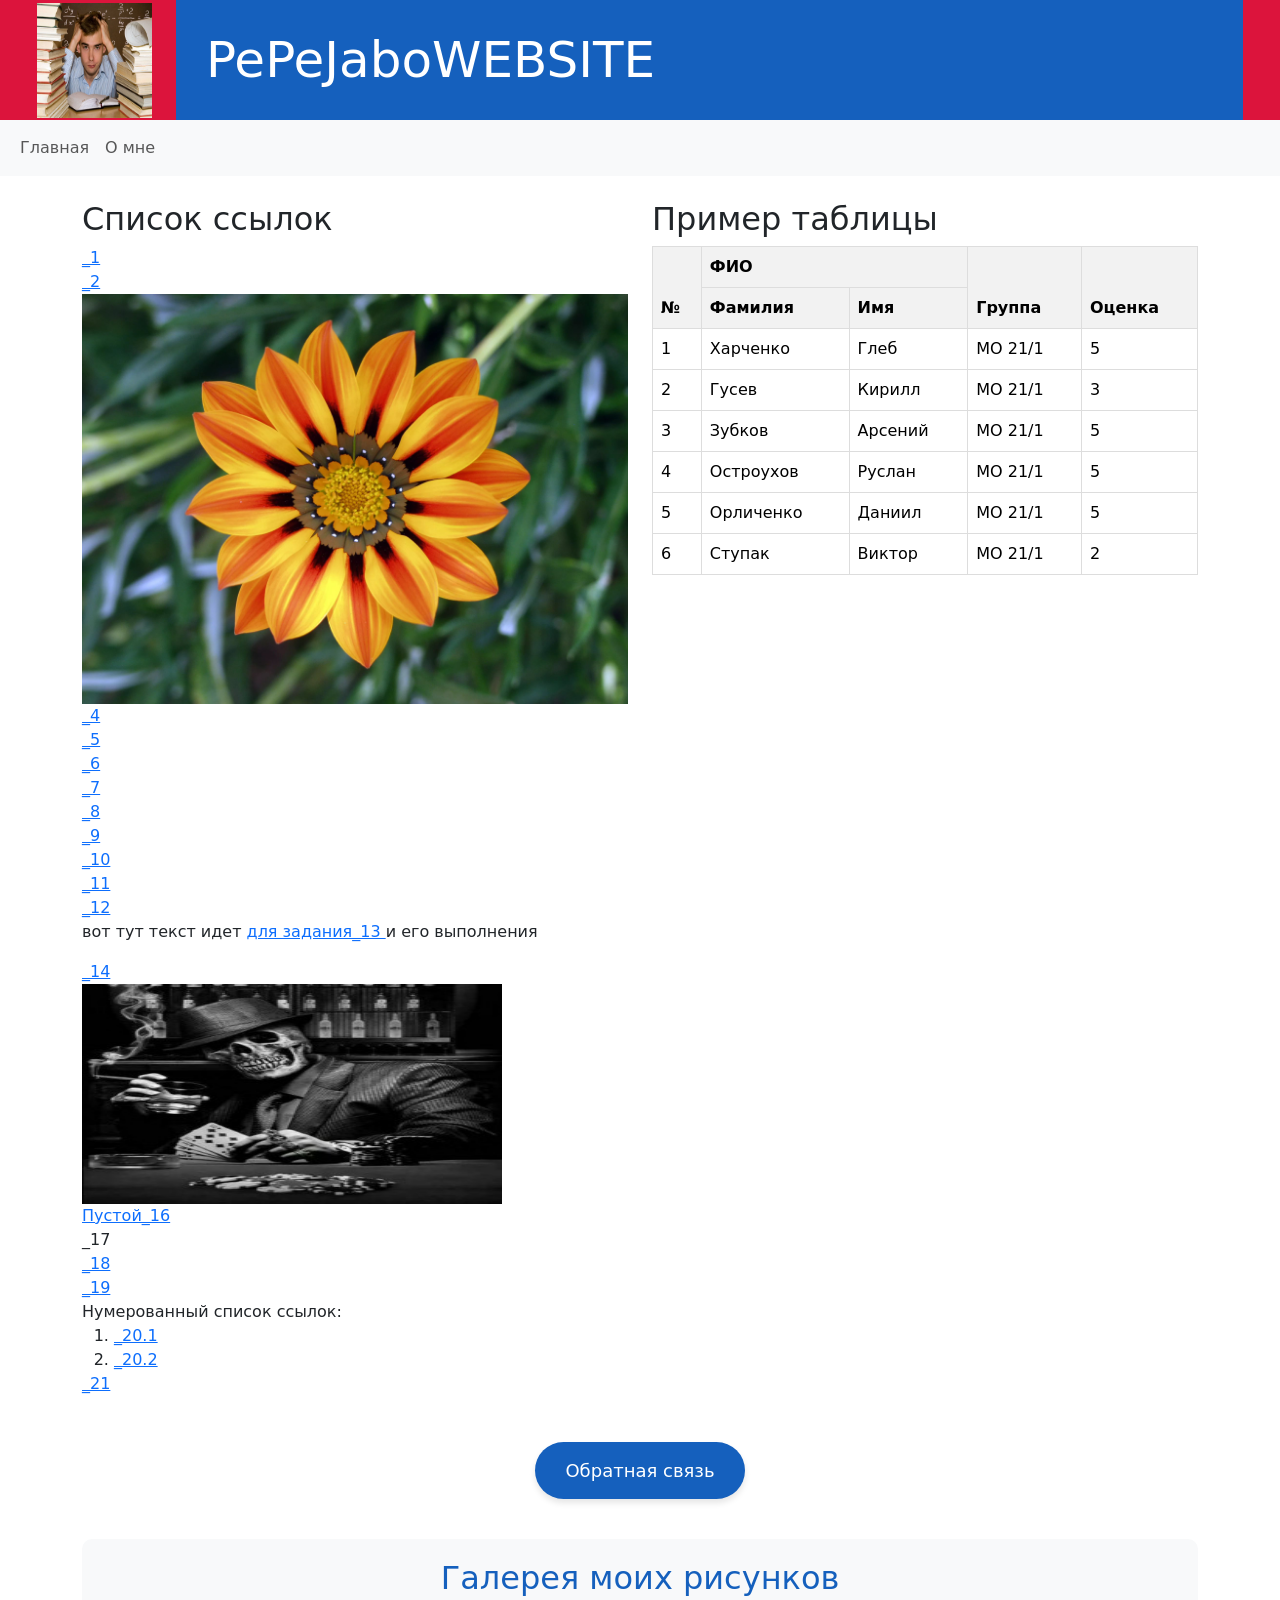
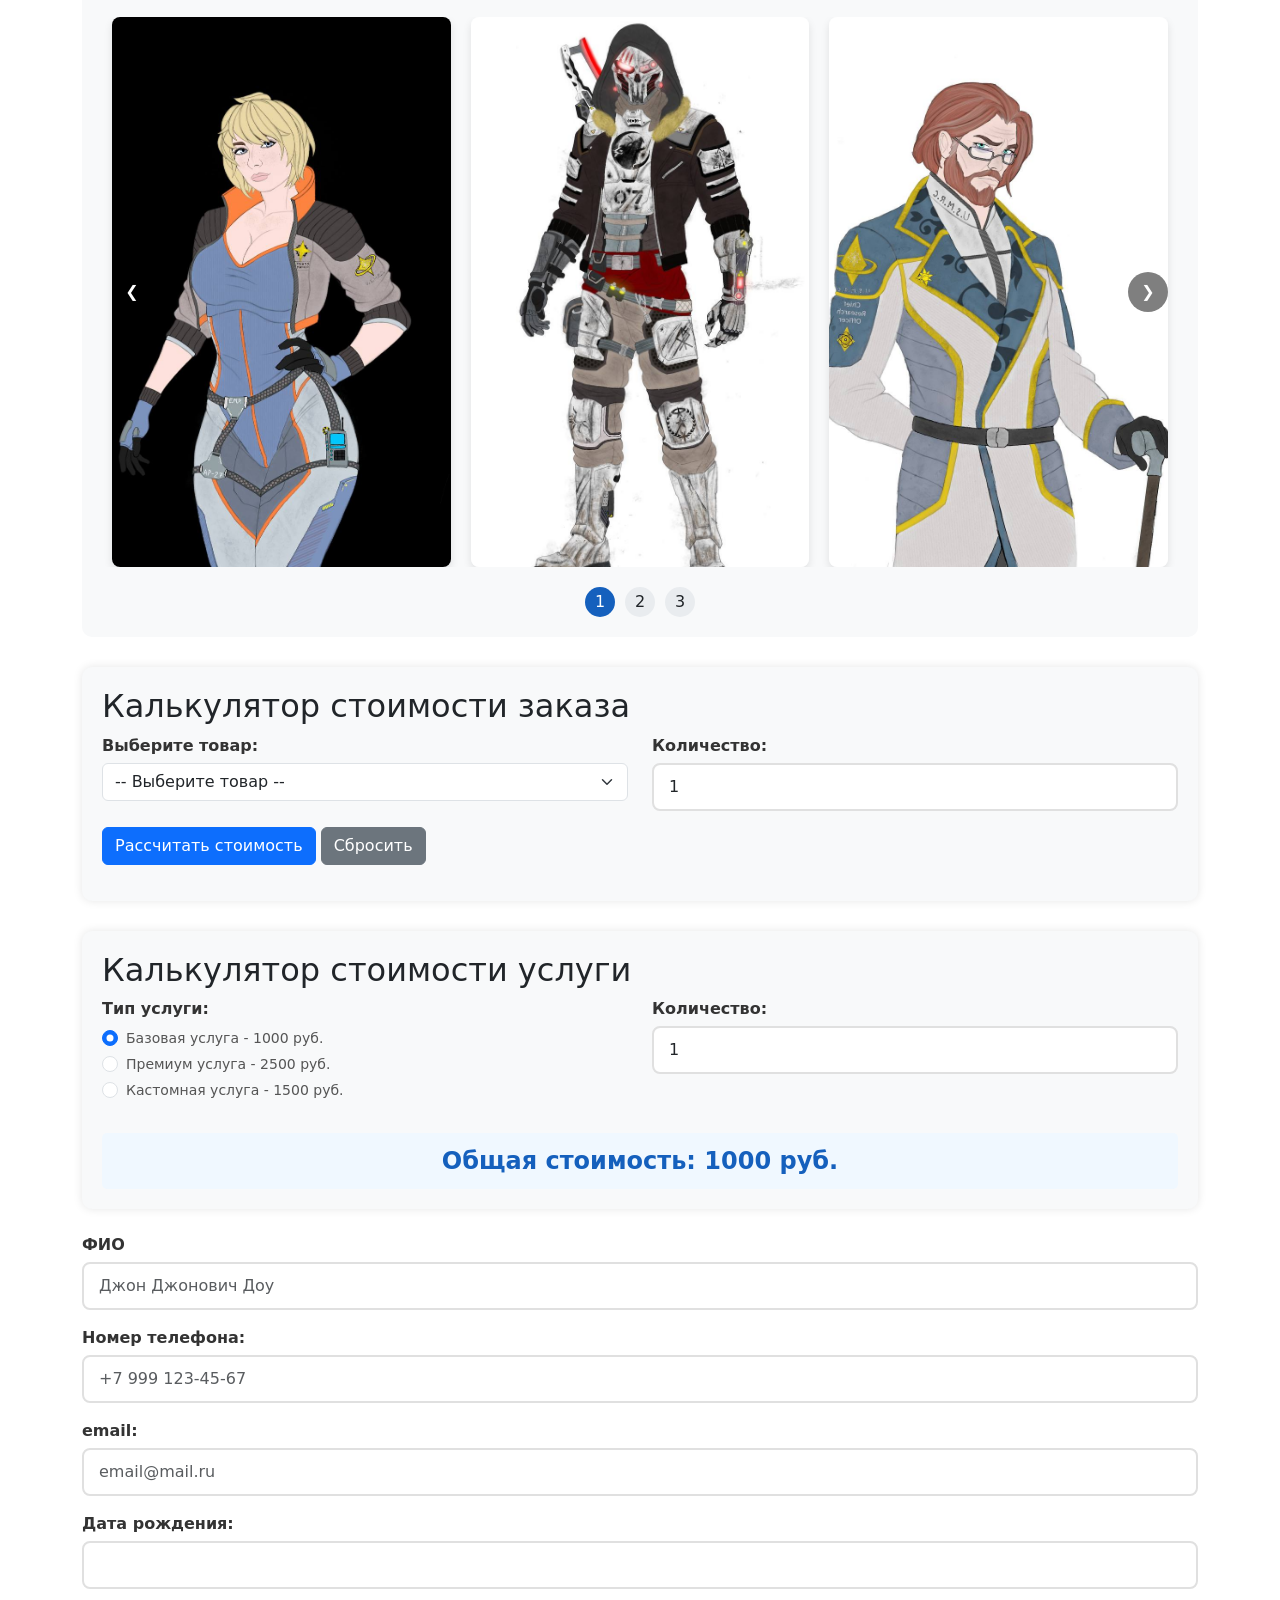
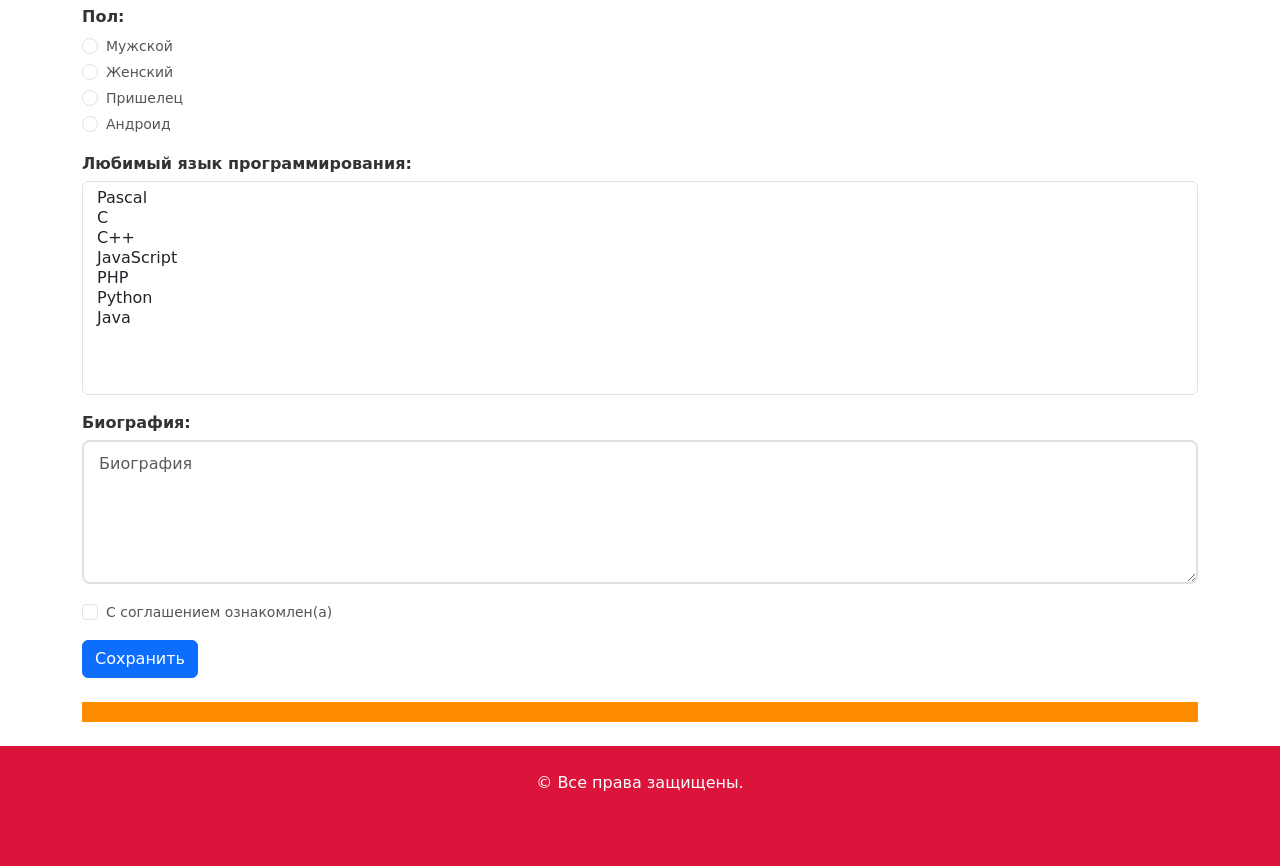
<file: index.html>
<!DOCTYPE html>
<html lang="ru">
<head>
    <meta charset="UTF-8">
    <meta name="viewport" content="width=device-width, initial-scale=1.0">
    <title>Labs</title>
 
    <link href="https://cdn.jsdelivr.net/npm/bootstrap@5.3.0-alpha1/dist/css/bootstrap.min.css" rel="stylesheet">
    <style>
        
        .custom-header {
            background-color: #dc143c;
            padding: 25px;
            height: 120px;
        }
        
        .custom-nav {
            background-color: #1560bd;
            padding: 30px;
            font-size: 50px;
        }
        
        .custom-footer {
            background-color: #dc143c;
            padding: 25px;
            height: 120px;
        }
        
        .styled-table {
            width: 100%;
            border-collapse: collapse;
        }
        
        .styled-table th, .styled-table td {
            border: 1px solid #ddd;
            padding: 8px;
        }
        
        .styled-table th {
            background-color: #f2f2f2;
        }
        
        .download-img {
            max-width: 100%;
            height: auto;
        }
        
        .calculator-container {
            background-color: #f8f9fa;
            border-radius: 10px;
            padding: 20px;
            margin-top: 30px;
            box-shadow: 0 0 10px rgba(0,0,0,0.1);
        }
        
        .result-container {
            margin-top: 20px;
            padding: 15px;
            background-color: #e9ecef;
            border-radius: 5px;
            display: none;
        }
        
        .service-option {
            display: none;
        }
        
        .price-display {
            font-size: 1.5rem;
            font-weight: bold;
            color: #1560bd;
            margin-top: 15px;
            padding: 10px;
            background-color: #f0f8ff;
            border-radius: 5px;
            text-align: center;
        }
        
        .gallery-container {
            margin-top: 40px;
            padding: 20px;
            background-color: #f8f9fa;
            border-radius: 10px;
        }
        
        .gallery-title {
            text-align: center;
            margin-bottom: 20px;
            color: #1560bd;
        }
        
        .gallery-slider {
            position: relative;
            overflow: hidden;
            margin: 0 auto;
        }
        
        .gallery-track {
            display: flex;
            transition: transform 0.5s ease;
        }
        
        .gallery-slide {
            flex: 0 0 33.333%;
            padding: 0 10px;
            box-sizing: border-box;
        }
        
        .gallery-image {
            width: 100%;
            height: 550px;
            object-fit: cover;
            border-radius: 8px;
            box-shadow: 0 4px 8px rgba(0,0,0,0.1);
        }
        
        .gallery-nav {
            position: absolute;
            top: 50%;
            transform: translateY(-50%);
            background-color: rgba(0,0,0,0.5);
            color: white;
            border: none;
            width: 40px;
            height: 40px;
            border-radius: 50%;
            display: flex;
            align-items: center;
            justify-content: center;
            cursor: pointer;
            z-index: 10;
            transition: background-color 0.3s;
        }
        
        .gallery-nav:hover {
            background-color: rgba(0,0,0,0.7);
        }
        
        .gallery-prev {
            left: 10px;
        }
        
        .gallery-next {
            right: 10px;
        }
        
        .gallery-pager {
            display: flex;
            justify-content: center;
            margin-top: 20px;
            gap: 10px;
        }
        
        .gallery-page {
            width: 30px;
            height: 30px;
            display: flex;
            align-items: center;
            justify-content: center;
            border-radius: 50%;
            background-color: #e9ecef;
            cursor: pointer;
            transition: background-color 0.3s;
        }
        
        .gallery-page.active {
            background-color: #1560bd;
            color: white;
        }
        
        @media (max-width: 768px) {
            .gallery-slide {
                flex: 0 0 100%;
            }
            
            .gallery-image {
                height: 250px;
            }
        }
    .feedback-button-container {
            text-align: center;
            margin: 30px 0;
        }
        
        .feedback-btn {
            background-color: #1560bd;
            color: white;
            border: none;
            padding: 15px 30px;
            font-size: 18px;
            border-radius: 50px;
            cursor: pointer;
            transition: all 0.3s;
            box-shadow: 0 4px 6px rgba(0,0,0,0.1);
        }
        
        .feedback-btn:hover {
            background-color: #0d4a9e;
            transform: translateY(-2px);
            box-shadow: 0 6px 8px rgba(0,0,0,0.15);
        }
        
 
        .feedback-overlay {
            position: fixed;
            top: 0;
            left: 0;
            right: 0;
            bottom: 0;
            background-color: rgba(0, 0, 0, 0.7);
            display: none;
            justify-content: center;
            align-items: center;
            z-index: 1000;
            padding: 20px;
        }
        
        .feedback-popup {
            background-color: white;
            border-radius: 15px;
            padding: 30px;
            width: 100%;
            max-width: 600px;
            max-height: 90vh;
            overflow-y: auto;
            position: relative;
            box-shadow: 0 10px 30px rgba(0,0,0,0.3);
        }
        
        .feedback-title {
            color: #1560bd;
            margin-bottom: 25px;
            text-align: center;
        }
        
        .close-btn {
            position: absolute;
            top: 15px;
            right: 15px;
            background: none;
            border: none;
            font-size: 24px;
            cursor: pointer;
            color: #666;
            width: 30px;
            height: 30px;
            display: flex;
            align-items: center;
            justify-content: center;
            border-radius: 50%;
            transition: background-color 0.3s;
        }
        
        .close-btn:hover {
            background-color: #f0f0f0;
        }
        
        .form-label {
            font-weight: 600;
            margin-bottom: 5px;
            color: #333;
        }
        
        .form-control {
            border: 2px solid #e0e0e0;
            border-radius: 8px;
            padding: 10px 15px;
            transition: border-color 0.3s;
        }
        
        .form-control:focus {
            border-color: #1560bd;
            box-shadow: 0 0 0 0.2rem rgba(21, 96, 189, 0.25);
        }
        
        .form-check-label {
            color: #555;
            font-size: 14px;
        }
        
        .submit-btn {
            background-color: #1560bd;
            color: white;
            border: none;
            padding: 12px 30px;
            font-size: 16px;
            border-radius: 8px;
            cursor: pointer;
            transition: all 0.3s;
            width: 100%;
            margin-top: 15px;
        }
        
        .submit-btn:hover {
            background-color: #0d4a9e;
        }
        
        .submit-btn:disabled {
            background-color: #cccccc;
            cursor: not-allowed;
        }
        
        .message-container {
            margin-top: 20px;
            padding: 15px;
            border-radius: 8px;
            display: none;
        }
        
        .success-message {
            background-color: #d4edda;
            color: #155724;
            border: 1px solid #c3e6cb;
        }
        
        .error-message {
            background-color: #f8d7da;
            color: #721c24;
            border: 1px solid #f5c6cb;
        }
        
        @media (max-width: 768px) {
            .gallery-slide {
                flex: 0 0 100%;
            }
            
            .gallery-image {
                height: 250px;
            }
            
            .feedback-popup {
                padding: 20px;
                max-height: 95vh;
                margin: 10px;
            }
            
            .feedback-overlay {
                padding: 10px;
            }
        }
    </style>
</head>
<body>
  
    <div class="custom-header d-flex align-items-center">
        <div class="container-fluid">
            <div class="row align-items-center">
                <div class="col-auto">
                    <img class="img-fluid" src="alimenty-uchashemusya1.jpg" alt="ПОМОГИТЕ" style="width:115px; height:115px;">
                </div>
                <div class="col">
                    <div class="custom-nav text-white">PePeJaboWEBSITE</div>
                </div>
            </div>
        </div>
    </div>

    
    <header class="bg-light">
        <nav id="main-nav" class="navbar navbar-expand-lg navbar-light bg-light">
            <div class="container-fluid">
                <div class="navbar-nav">
                    <a class="nav-link" href="#">Главная</a>
                    <a class="nav-link" href="#">О мне</a>
                </div>
            </div>
        </nav>
    </header>

 
    <main class="container mt-4">
        <div class="row">
          
            <section class="col-md-6">
                <h2 id="top">Список ссылок</h2>
                <ul class="list-unstyled">
                    <li><a href="http://kubsu.ru/">_1</a></li>
                    <li><a href="https://kubsu.ru/">_2</a></li>
                    <li><img src="image.jpg" alt="Цветок" class="download-img" /></li>
                    <li><a href="/index.html">_4</a></li>
                    <li><a href="/">_5</a></li>
                    <li><a href="#form">_6</a></li>
                    <li><a href="https://www.kubsu.ru/ru/public-portfolio/13518">_7</a></li>
                    <li><a href="https://www.amazon.com/stores/page/ADB3739F-CC98-4809-9E1F-C36731141002?ingress=3&id=123">_8</a></li>
                    <li><a href="./www.kubsu.ru">_9</a></li>
                    <li><a href="1/page2.html">_10</a></li>
                    <li><a href="../page2">_11</a></li>
                    <li><a href="../../about.html">_12</a></li>
                    <li><p> вот тут текст идет <a href="./www.kubsu.ru">для задания_13 </a> и его выполнения </p></li>
                    <li><a href="https://www.dota2.com/home">_14</a></li>
                    <li>
                        <img src="coolskelet.jpeg" alt="CoolSkeleton" usemap="#workmap" width="420" height="220">
                        <map name="workmap">
                            <area shape="rect" coords="0,0,120,50" alt="skelet" href="https://dnd.su/articles/bestiary/58-skeletons/">
                            <area shape="circle" coords="110,80,50" alt="sigarette" href="https://ru.wikipedia.org/wiki/%D0%A1%D0%B8%D0%B3%D0%B0%D1%80%D0%B0">
                        </map>
                    </li>
                    <li><a href="">Пустой_16</a></li>
                    <li><a>_17</a></li>
                    <li><a href="https://example.com/hidden" rel="nofollow">_18</a></li>
                    <li><a href="https://example.com/noindex" rel="noindex">_19</a></li>
                    <li>
                        Нумерованный список ссылок:
                        <ol>
                            <li><a href="https://www.dota2.com/home">_20.1</a></li>
                            <li><a href="https://www.leagueoflegends.com">_20.2</a></li>
                        </ol>
                    </li>
                    <li><a href="ftp://demo:demo@speedtest.tele2.net/1MB.zip">_21</a></li>
                </ul>
            </section>

            <div class="col-md-6">
                <h2>Пример таблицы</h2>
                <div class="table-responsive">
                    <table class="table table-bordered styled-table">
                        <thead>
                            <tr>
                                <th rowspan="2">№</th>
                                <th colspan="2">ФИО</th>
                                <th rowspan="2">Группа</th>
                                <th rowspan="2">Оценка</th>
                            </tr>
                            <tr>
                                <th>Фамилия</th>
                                <th>Имя</th>
                            </tr>
                        </thead>
                        <tbody>
                            <tr><td>1</td><td>Харченко</td><td>Глеб</td><td>МО 21/1</td><td>5</td></tr>
                            <tr><td>2</td><td>Гусев</td><td>Кирилл</td><td>МО 21/1</td><td>3</td></tr>
                            <tr><td>3</td><td>Зубков</td><td>Арсений</td><td>МО 21/1</td><td>5</td></tr>
                            <tr><td>4</td><td>Остроухов</td><td>Руслан</td><td>МО 21/1</td><td>5</td></tr>
                            <tr><td>5</td><td>Орличенко</td><td>Даниил</td><td>МО 21/1</td><td>5</td></tr>
                            <tr><td>6</td><td>Ступак</td><td>Виктор</td><td>МО 21/1</td><td>2</td></tr>
                        </tbody>
                    </table>
                </div>
            </div>
        </div>

        <div class="feedback-button-container">
            <button id="openFeedbackBtn" class="feedback-btn">Обратная связь</button>
        </div>
     
        <div class="gallery-container">
            <h2 class="gallery-title">Галерея моих рисунков</h2>
            <div class="gallery-slider">
                <button class="gallery-nav gallery-prev">&#10094;</button>
                <div class="gallery-track">
                    <div class="gallery-slide">
                        <img src="1.jfif" alt="Изображение 1" class="gallery-image">
                    </div>
                    <div class="gallery-slide">
                        <img src="2.jfif" alt="Изображение 2" class="gallery-image">
                    </div>
                    <div class="gallery-slide">
                        <img src="3.jfif" alt="Изображение 3" class="gallery-image">
                    </div>
                    <div class="gallery-slide">
                        <img src="4.jfif" alt="Изображение 4" class="gallery-image">
                    </div>
                    <div class="gallery-slide">
                        <img src="5.jfif" alt="Изображение 5" class="gallery-image">
                    </div>
                    <div class="gallery-slide">
                        <img src="6.jfif" alt="Изображение 6" class="gallery-image">
                    </div>
                    <div class="gallery-slide">
                        <img src="7.jfif" alt="Изображение 7" class="gallery-image">
                    </div>
                    <div class="gallery-slide">
                        <img src="8.jfif" alt="Изображение 8" class="gallery-image">
                    </div>
                </div>
                <button class="gallery-nav gallery-next">&#10095;</button>
            </div>
            <div class="gallery-pager" id="galleryPager">
              
            </div>
        </div>

      
        <div class="calculator-container">
            <h2>Калькулятор стоимости заказа</h2>
            <div class="row">
                <div class="col-md-6">
                    <div class="mb-3">
                        <label for="product" class="form-label">Выберите товар:</label>
                        <select class="form-select" id="product">
                            <option value="0" selected disabled>-- Выберите товар --</option>
                            <option value="100000">Ноутбук Thunderobot - 100000 руб.</option>
                            <option value="5000">Warhammer 40,000 Commander Dante - 5000 руб.</option>
                            <option value="300">Наушники AirPods - 300 руб.</option>
                            <option value="1000">Донат в Apex Legends- 1000 руб.</option>
                            <option value="11000">Скинчики Dota 2 - 11000 руб.</option>
                            <option value="1">Ежевичный латте - 1 руб.</option>
                        </select>
                    </div>
                </div>
                <div class="col-md-6">
                    <div class="mb-3">
                        <label for="quantity" class="form-label">Количество:</label>
                        <input type="number" class="form-control" id="quantity" min="1" value="1">
                    </div>
                </div>
            </div>
            <div class="mb-3">
                <button type="button" class="btn btn-primary" id="calculate-btn">Рассчитать стоимость</button>
                <button type="button" class="btn btn-secondary" id="reset-btn">Сбросить</button>
            </div>
            <div class="result-container" id="result-container">
                <h4>Результат расчета:</h4>
                <p id="result-text"></p>
            </div>
        </div>


        <div class="calculator-container">
            <h2>Калькулятор стоимости услуги</h2>
            <div class="row">
                <div class="col-md-6">
                    <div class="mb-3">
                        <label class="form-label">Тип услуги:</label>
                        <div class="form-check">
                            <input class="form-check-input service-type" type="radio" name="serviceType" id="basicService" value="basic" checked>
                            <label class="form-check-label" for="basicService">
                                Базовая услуга - 1000 руб.
                            </label>
                        </div>
                        <div class="form-check">
                            <input class="form-check-input service-type" type="radio" name="serviceType" id="premiumService" value="premium">
                            <label class="form-check-label" for="premiumService">
                                Премиум услуга - 2500 руб.
                            </label>
                        </div>
                        <div class="form-check">
                            <input class="form-check-input service-type" type="radio" name="serviceType" id="customService" value="custom">
                            <label class="form-check-label" for="customService">
                                Кастомная услуга - 1500 руб.
                            </label>
                        </div>
                    </div>
                </div>
                <div class="col-md-6">
                    <div class="mb-3">
                        <label for="quantityService" class="form-label">Количество:</label>
                        <input type="number" class="form-control" id="quantityService" min="1" value="1">
                    </div>
                </div>
            </div>
            
            <div class="service-option" id="premiumOptions">
                <div class="mb-3">
                    <label for="premiumOption" class="form-label">Выберите опцию:</label>
                    <select class="form-select" id="premiumOption">
                        <option value="0">Без дополнительной опции</option>
                        <option value="500">Экспресс-доставка (+500 руб.)</option>
                        <option value="1000">Дополнительные услуги (+1000 руб.)</option>
                        <option value="1500">Расширенная гарантия (+1500 руб.)</option>
                    </select>
                </div>
            </div>
            
            <div class="service-option" id="customOptions">
                <div class="mb-3">
                    <div class="form-check">
                        <input class="form-check-input" type="checkbox" id="customProperty">
                        <label class="form-check-label" for="customProperty">
                            Включить премиум-функционал (+800 руб.)
                        </label>
                    </div>
                </div>
            </div>
            
            <div class="price-display" id="priceDisplay">
                Общая стоимость: 1000 руб.
            </div>
        </div>

         <div class="feedback-overlay" id="feedbackOverlay">
            <div class="feedback-popup">
                <button class="close-btn" id="closeFeedbackBtn">&times;</button>
                <h2 class="feedback-title">Обратная связь</h2>
                
                <form id="feedbackForm">
                    <div class="mb-3">
                        <label for="fullName" class="form-label">ФИО *</label>
                        <input type="text" class="form-control" id="fullName" name="fullName" required>
                    </div>
                    
                    <div class="mb-3">
                        <label for="email" class="form-label">Email *</label>
                        <input type="email" class="form-control" id="email" name="email" required>
                    </div>
                    
                    <div class="mb-3">
                        <label for="phone" class="form-label">Телефон *</label>
                        <input type="tel" class="form-control" id="phone" name="phone" required>
                    </div>
                    
                    <div class="mb-3">
                        <label for="organization" class="form-label">Организация</label>
                        <input type="text" class="form-control" id="organization" name="organization">
                    </div>
                    
                    <div class="mb-3">
                        <label for="message" class="form-label">Сообщение *</label>
                        <textarea class="form-control" id="message" name="message" rows="4" required></textarea>
                    </div>
                    
                    <div class="mb-3 form-check">
                        <input type="checkbox" class="form-check-input" id="privacyPolicy" name="privacyPolicy" required>
                        <label class="form-check-label" for="privacyPolicy">
                            Я согласен(а) с политикой обработки персональных данных *
                        </label>
                    </div>
                    
                    <button type="submit" class="submit-btn" id="submitBtn">Отправить</button>
                </form>
                
                <div id="messageContainer" class="message-container"></div>
            </div>
        </div>

       
        <div class="row mt-4">
            <div class="col-12">
                <form id="form">
                    <div class="mb-3">
                        <label for="name" class="form-label">ФИО</label>
                        <input type="text" class="form-control" id="name" name="name" placeholder="Джон Джонович Доу">
                    </div>

                    <div class="mb-3">
                        <label for="phone" class="form-label">Номер телефона:</label>
                        <input type="tel" class="form-control" id="phone" name="phone" placeholder="+7 999 123-45-67">
                    </div>

                    <div class="mb-3">
                        <label for="email" class="form-label">email:</label>
                        <input type="email" class="form-control" id="email" name="email" placeholder="email@mail.ru">
                    </div>

                    <div class="mb-3">
                        <label for="birthdate" class="form-label">Дата рождения:</label>
                        <input type="number" class="form-control" id="birthdate" name="birthdate">
                    </div>

                    <div class="mb-3">
                        <label class="form-label">Пол:</label>
                        <div class="form-check">
                            <input class="form-check-input" type="radio" name="gender" id="male" value="male">
                            <label class="form-check-label" for="male">Мужской</label>
                        </div>
                        <div class="form-check">
                            <input class="form-check-input" type="radio" name="gender" id="female" value="female">
                            <label class="form-check-label" for="female">Женский</label>
                        </div>
                        <div class="form-check">
                            <input class="form-check-input" type="radio" name="gender" id="alien" value="alien">
                            <label class="form-check-label" for="alien">Пришелец</label>
                        </div>
                        <div class="form-check">
                            <input class="form-check-input" type="radio" name="gender" id="android" value="android">
                            <label class="form-check-label" for="android">Андроид</label>
                        </div>
                    </div>

                    <div class="mb-3">
                        <label for="languages" class="form-label">Любимый язык программирования:</label>
                        <select class="form-select" id="languages" name="languages[]" multiple size="10">
                            <option value="Pascal">Pascal</option>
                            <option value="C">C</option>
                            <option value="C++">C++</option>
                            <option value="JavaScript">JavaScript</option>
                            <option value="PHP">PHP</option>
                            <option value="Python">Python</option>
                            <option value="Java">Java</option>
                        </select>
                    </div>

                    <div class="mb-3">
                        <label for="bio" class="form-label">Биография:</label>
                        <textarea class="form-control" id="bio" name="bio" placeholder="Биография" rows="5"></textarea>
                    </div>

                    <div class="mb-3 form-check">
                        <input type="checkbox" class="form-check-input" id="agree" name="agree" required>
                        <label class="form-check-label" for="agree">С соглашением ознакомлен(а)</label>
                    </div>

                    <button type="submit" class="btn btn-primary">Сохранить</button>
                </form>
            </div>
        </div>

        <div class="row mt-4">
            <div class="col-12">
                <div style="background-color:#ff8c00; padding:10px;"></div>
            </div>
        </div>
    </main>

    <footer class="custom-footer mt-4">
        <div class="container">
            <p class="text-center text-white">&copy; Все права защищены.</p>
        </div>
    </footer>

    <script src="https://cdn.jsdelivr.net/npm/bootstrap@5.3.0-alpha1/dist/js/bootstrap.bundle.min.js"></script>
    
    <script>
        
        document.addEventListener('DOMContentLoaded', function() {
            
            const galleryTrack = document.querySelector('.gallery-track');
            const gallerySlides = document.querySelectorAll('.gallery-slide');
            const prevButton = document.querySelector('.gallery-prev');
            const nextButton = document.querySelector('.gallery-next');
            const galleryPager = document.getElementById('galleryPager');
            
           
            let currentSlide = 0;
            let slidesPerView = 3; 
            
           
            function updateSlidesPerView() {
                if (window.innerWidth <= 768) {
                    slidesPerView = 1;
                } else {
                    slidesPerView = 3;
                }
                updateGallery();
            }
            
           
            function getTotalPages() {
                return Math.ceil(gallerySlides.length / slidesPerView);
            }
            
            function updateGallery() {
                const slideWidth = 100 / slidesPerView;
                const translateX = -currentSlide * slideWidth;
                galleryTrack.style.transform = `translateX(${translateX}%)`;
                
                
                updatePager();
            }
            
            
            function createPager() {
                galleryPager.innerHTML = '';
                const totalPages = getTotalPages();
                
                for (let i = 0; i < totalPages; i++) {
                    const pageElement = document.createElement('div');
                    pageElement.className = 'gallery-page';
                    if (i === currentSlide) {
                        pageElement.classList.add('active');
                    }
                    pageElement.textContent = i + 1;
                    pageElement.addEventListener('click', () => {
                        goToSlide(i);
                    });
                    galleryPager.appendChild(pageElement);
                }
            }
            
            
            function updatePager() {
                const totalPages = getTotalPages();
                const pageElements = document.querySelectorAll('.gallery-page');
                
              
                if (pageElements.length !== totalPages) {
                    createPager();
                    return;
                }
                
               
                pageElements.forEach((page, index) => {
                    if (index === currentSlide) {
                        page.classList.add('active');
                    } else {
                        page.classList.remove('active');
                    }
                });
            }
            
           
            function goToSlide(slideIndex) {
                const totalPages = getTotalPages();
                
                if (slideIndex < 0) {
                    currentSlide = totalPages - 1;
                } else if (slideIndex >= totalPages) {
                    currentSlide = 0;
                } else {
                    currentSlide = slideIndex;
                }
                
                updateGallery();
            }
            
                        function nextSlide() {
                goToSlide(currentSlide + 1);
            }
            
            
            function prevSlide() {
                goToSlide(currentSlide - 1);
            }
            
            
            function initGallery() {
                updateSlidesPerView();
                createPager();
              
                prevButton.addEventListener('click', prevSlide);
                nextButton.addEventListener('click', nextSlide);
          
                window.addEventListener('resize', updateSlidesPerView);
            }
            
 
            initGallery();
        });

        document.addEventListener('DOMContentLoaded', function() {
            const productSelect = document.getElementById('product');
            const quantityInput = document.getElementById('quantity');
            const calculateBtn = document.getElementById('calculate-btn');
            const resetBtn = document.getElementById('reset-btn');
            const resultContainer = document.getElementById('result-container');
            const resultText = document.getElementById('result-text');
            
            function calculateCost() {
                const productPrice = parseFloat(productSelect.value);
                const quantity = parseInt(quantityInput.value);
                
                if (isNaN(productPrice) || productPrice <= 0) {
                    alert('Пожалуйста, выберите товар');
                    return;
                }
                
                if (isNaN(quantity) || quantity <= 0) {
                    alert('Пожалуйста, введите корректное количество');
                    return;
                }
                
                const totalCost = productPrice * quantity;
                const productName = productSelect.options[productSelect.selectedIndex].text.split(' - ')[0];
                
                resultText.textContent = `Товар: ${productName}, Количество: ${quantity}, Общая стоимость: ${totalCost} руб.`;
                resultContainer.style.display = 'block';
            }
            
            function resetCalculator() {
                productSelect.selectedIndex = 0;
                quantityInput.value = 1;
                resultContainer.style.display = 'none';
            }
            
            calculateBtn.addEventListener('click', calculateCost);
            resetBtn.addEventListener('click', resetCalculator);
        
            quantityInput.addEventListener('keypress', function(e) {
                if (e.key === 'Enter') {
                    calculateCost();
                }
            });
        });

        
        document.addEventListener('DOMContentLoaded', function() {
            const serviceTypeRadios = document.querySelectorAll('.service-type');
            const quantityInput = document.getElementById('quantityService');
            const premiumOptions = document.getElementById('premiumOptions');
            const customOptions = document.getElementById('customOptions');
            const premiumOptionSelect = document.getElementById('premiumOption');
            const customPropertyCheckbox = document.getElementById('customProperty');
            const priceDisplay = document.getElementById('priceDisplay');
            
            const basePrices = {
                basic: 1000,
                premium: 2500,
                custom: 1500
            };
            
            function updateInterface() {
                const selectedService = document.querySelector('input[name="serviceType"]:checked').value;
                
                premiumOptions.style.display = 'none';
                customOptions.style.display = 'none';
                
                if (selectedService === 'premium') {
                    premiumOptions.style.display = 'block';
                } else if (selectedService === 'custom') {
                    customOptions.style.display = 'block';
                }
                
                calculatePrice();
            }
            
            function calculatePrice() {
                const selectedService = document.querySelector('input[name="serviceType"]:checked').value;
                const quantity = parseInt(quantityInput.value) || 1;
                
                let basePrice = basePrices[selectedService];
                let additionalCost = 0;
                
                if (selectedService === 'premium') {
                    additionalCost += parseInt(premiumOptionSelect.value) || 0;
                }
                
                if (selectedService === 'custom' && customPropertyCheckbox.checked) {
                    additionalCost += 800;
                }
               
                const totalPrice = (basePrice + additionalCost) * quantity;
                
                priceDisplay.textContent = `Общая стоимость: ${totalPrice} руб.`;
            }
            
            serviceTypeRadios.forEach(radio => {
                radio.addEventListener('change', updateInterface);
            });
            
            quantityInput.addEventListener('input', calculatePrice);
            premiumOptionSelect.addEventListener('change', calculatePrice);
            customPropertyCheckbox.addEventListener('change', calculatePrice);
            
            updateInterface();
        });

          document.addEventListener('DOMContentLoaded', function() {
            const feedbackOverlay = document.getElementById('feedbackOverlay');
            const openFeedbackBtn = document.getElementById('openFeedbackBtn');
            const closeFeedbackBtn = document.getElementById('closeFeedbackBtn');
            const feedbackForm = document.getElementById('feedbackForm');
            const messageContainer = document.getElementById('messageContainer');
            const submitBtn = document.getElementById('submitBtn');
            
         
            const STORAGE_KEY = 'feedback_form_data';
   
            function saveFormData() {
                const formData = {
                    fullName: document.getElementById('fullName').value,
                    email: document.getElementById('email').value,
                    phone: document.getElementById('phone').value,
                    organization: document.getElementById('organization').value,
                    message: document.getElementById('message').value,
                    privacyPolicy: document.getElementById('privacyPolicy').checked
                };
                
                localStorage.setItem(STORAGE_KEY, JSON.stringify(formData));
            }
            
          
            function loadFormData() {
                const savedData = localStorage.getItem(STORAGE_KEY);
                if (savedData) {
                    const formData = JSON.parse(savedData);
                    
                    document.getElementById('fullName').value = formData.fullName || '';
                    document.getElementById('email').value = formData.email || '';
                    document.getElementById('phone').value = formData.phone || '';
                    document.getElementById('organization').value = formData.organization || '';
                    document.getElementById('message').value = formData.message || '';
                    document.getElementById('privacyPolicy').checked = formData.privacyPolicy || false;
                }
            }
            
         
            function clearFormData() {
                localStorage.removeItem(STORAGE_KEY);
                feedbackForm.reset();
            }
            
          
            function showMessage(message, isError = false) {
                messageContainer.textContent = message;
                messageContainer.className = `message-container ${isError ? 'error-message' : 'success-message'}`;
                messageContainer.style.display = 'block';
                
                setTimeout(() => {
                    messageContainer.style.display = 'none';
                }, 5000);
            }
            
       
            function openFeedbackForm() {
                feedbackOverlay.style.display = 'flex';
                document.body.style.overflow = 'hidden';
                
              
                history.pushState({ formOpen: true }, '', '#feedback');
            
                loadFormData();
            }
            
        
            function closeFeedbackForm() {
                feedbackOverlay.style.display = 'none';
                document.body.style.overflow = '';
                messageContainer.style.display = 'none';
                
           
                if (location.hash === '#feedback') {
                    history.back();
                }
            }
            
          
            window.addEventListener('popstate', function(event) {
                if (location.hash !== '#feedback') {
                    closeFeedbackForm();
                } else {
                    openFeedbackForm();
                }
            });
            
     
            feedbackForm.addEventListener('submit', async function(event) {
                event.preventDefault();
                
                
                submitBtn.disabled = true;
                submitBtn.textContent = 'Отправка...';
                
              
                const formData = new FormData(feedbackForm);
                const data = Object.fromEntries(formData);
                
                try {
                  
                    const response = await fetch('https://formspree.io/f/xjvnkzyy', {
                        method: 'POST',
                        headers: {
                            'Content-Type': 'application/json',
                        },
                        body: JSON.stringify(data)
                    });
                    
                    if (response.ok) {
                        showMessage('Сообщение успешно отправлено! Мы свяжемся с вами в ближайшее время.');
                        clearFormData();
                        feedbackForm.reset();
                        
                     
                        setTimeout(() => {
                            closeFeedbackForm();
                        }, 3000);
                    } else {
                        throw new Error('Ошибка при отправке формы');
                    }
                } catch (error) {
                    showMessage('Произошла ошибка при отправке формы. Пожалуйста, попробуйте еще раз.', true);
                    console.error('Ошибка отправки формы:', error);
                } finally {
             
                    submitBtn.disabled = false;
                    submitBtn.textContent = 'Отправить';
                }
            });
            
         
            feedbackForm.addEventListener('input', saveFormData);
            
         
            openFeedbackBtn.addEventListener('click', openFeedbackForm);
            closeFeedbackBtn.addEventListener('click', closeFeedbackForm);
            
       
            feedbackOverlay.addEventListener('click', function(event) {
                if (event.target === feedbackOverlay) {
                    closeFeedbackForm();
                }
            });
            
          
            document.addEventListener('keydown', function(event) {
                if (event.key === 'Escape' && feedbackOverlay.style.display === 'flex') {
                    closeFeedbackForm();
                }
            });
            
          
            if (location.hash === '#feedback') {
                openFeedbackForm();
            }
        });
    </script>
</body>
</html>
</file>
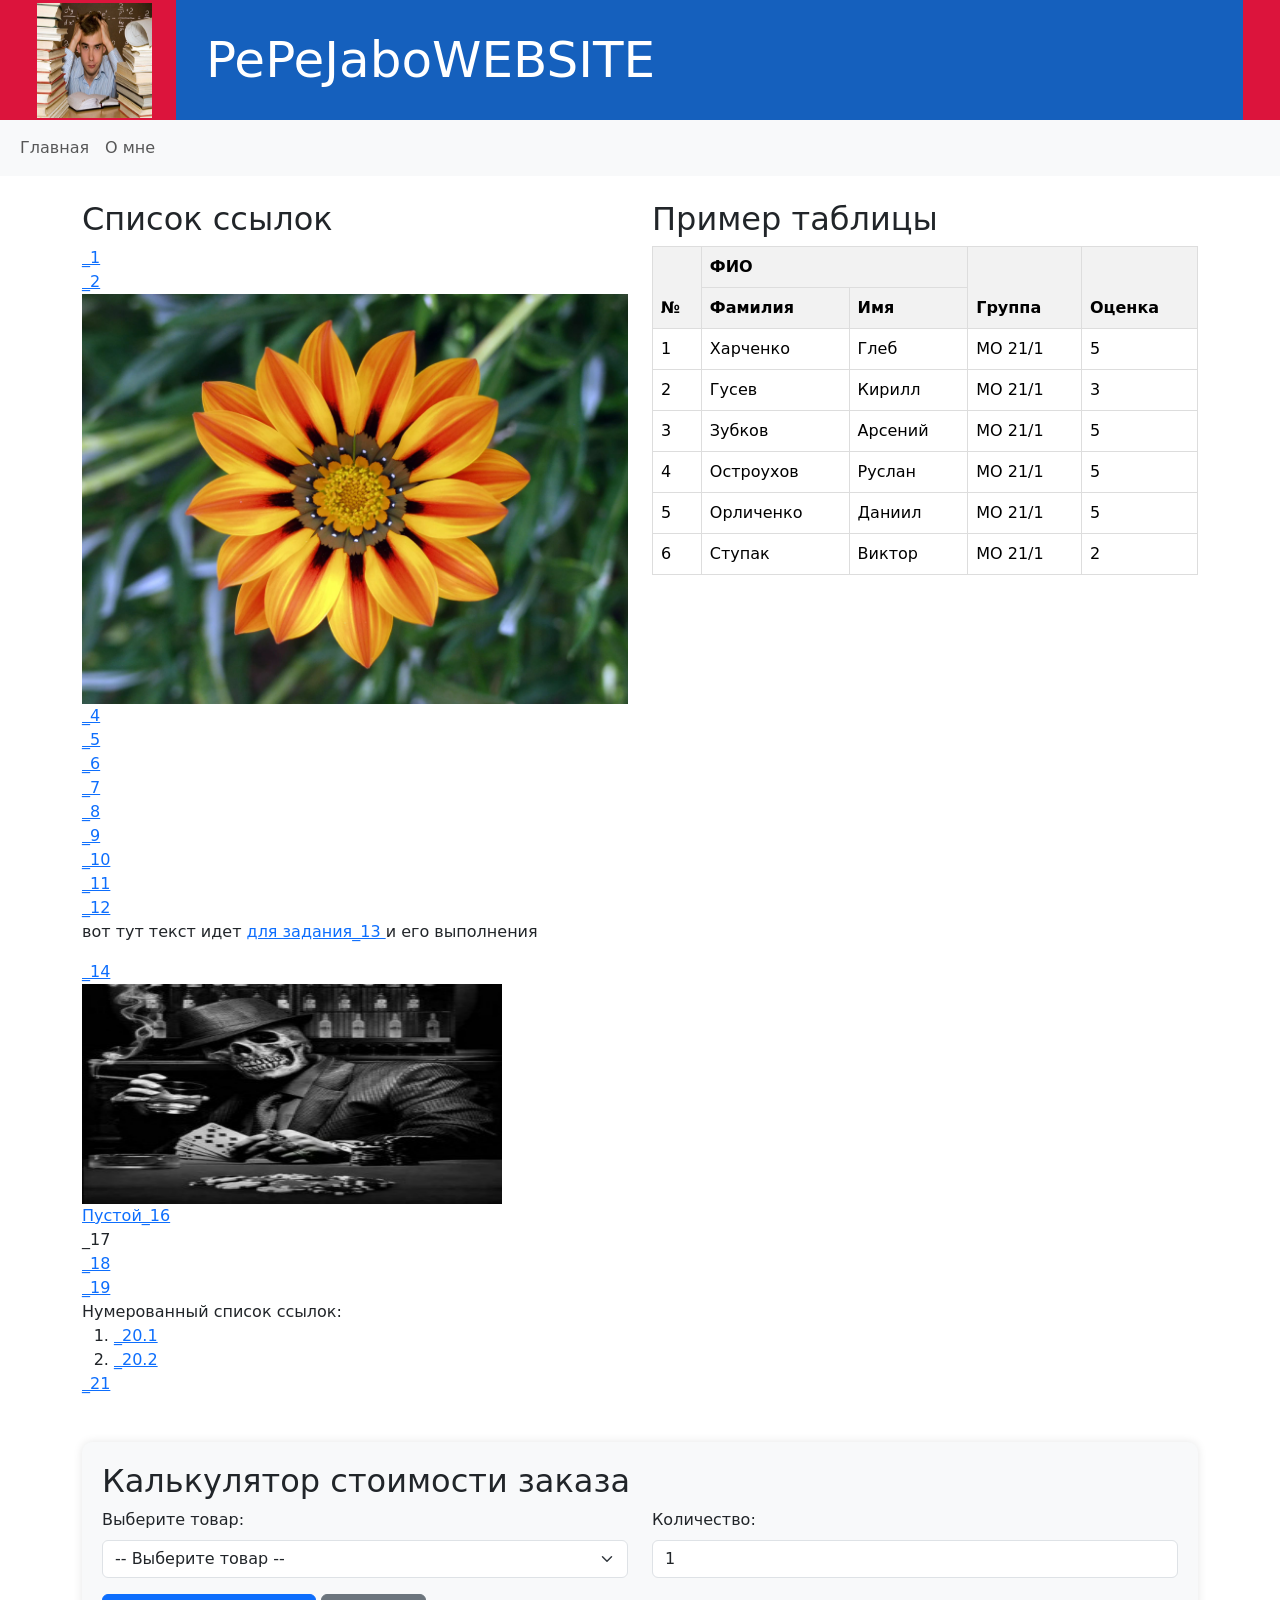
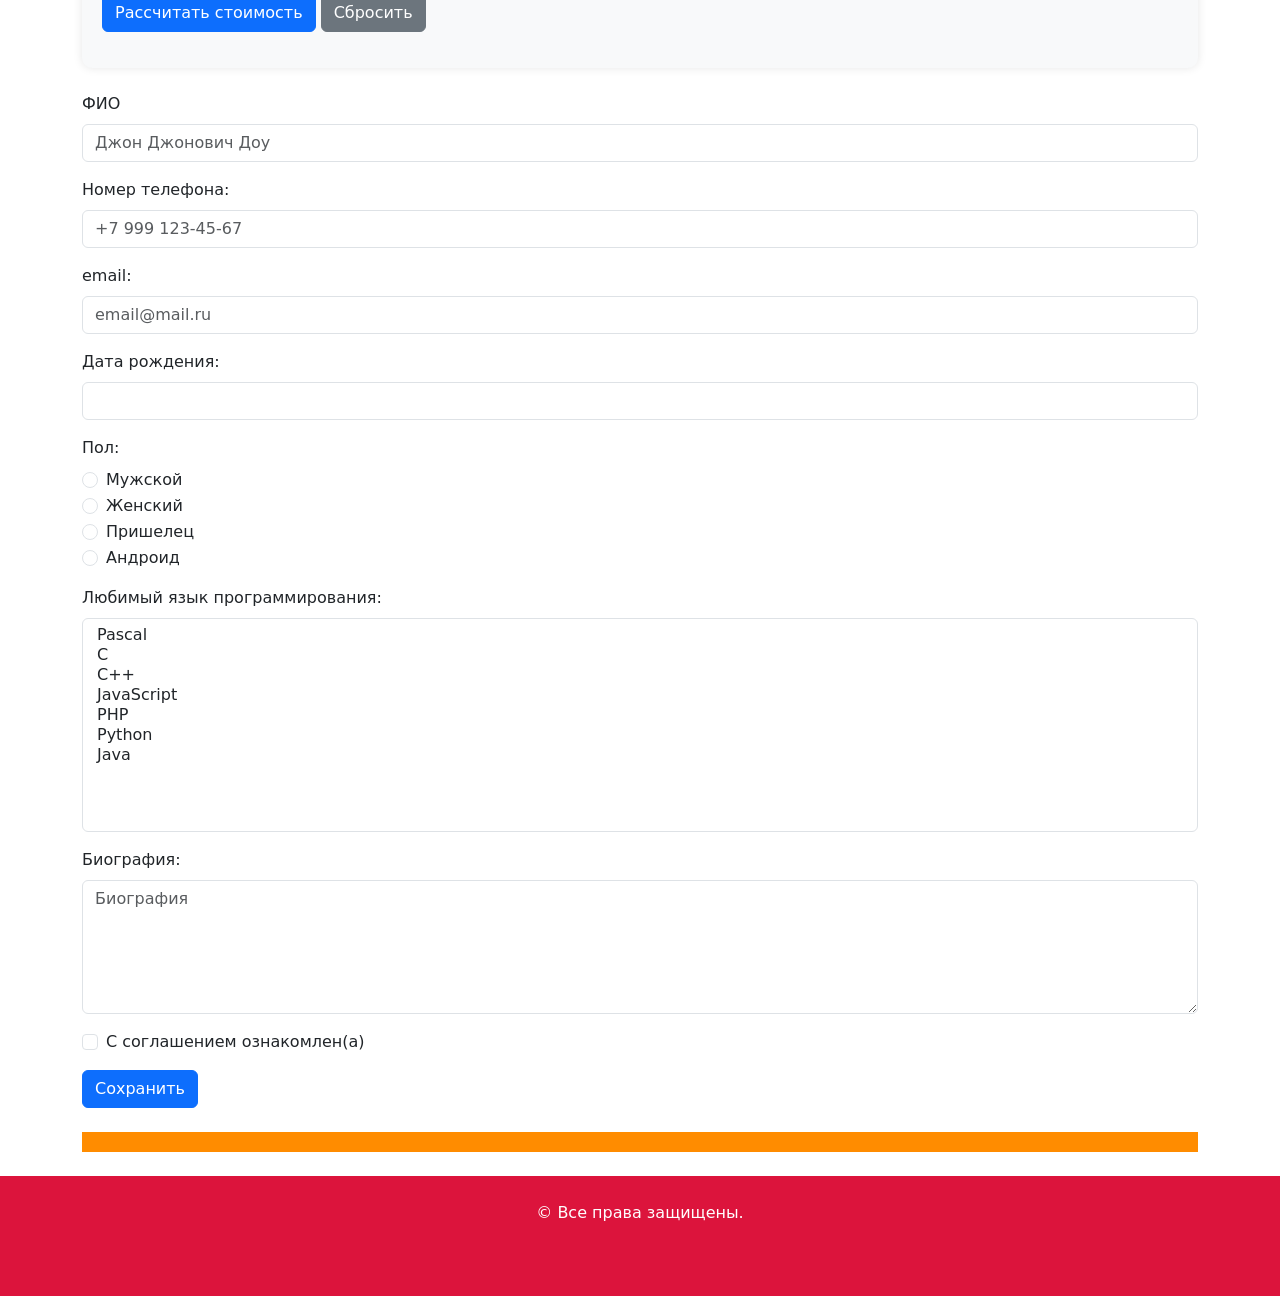
<file: 1,2,3,4,5/index.html>
<!DOCTYPE html>
<html lang="ru">
<head>
    <meta charset="UTF-8">
    <meta name="viewport" content="width=device-width, initial-scale=1.0">
    <title>Lab</title>
 
    <link href="https://cdn.jsdelivr.net/npm/bootstrap@5.3.0-alpha1/dist/css/bootstrap.min.css" rel="stylesheet">
    <style>
        
        .custom-header {
            background-color: #dc143c;
            padding: 25px;
            height: 120px;
        }
        
        .custom-nav {
            background-color: #1560bd;
            padding: 30px;
            font-size: 50px;
        }
        
        .custom-footer {
            background-color: #dc143c;
            padding: 25px;
            height: 120px;
        }
        
        .styled-table {
            width: 100%;
            border-collapse: collapse;
        }
        
        .styled-table th, .styled-table td {
            border: 1px solid #ddd;
            padding: 8px;
        }
        
        .styled-table th {
            background-color: #f2f2f2;
        }
        
        .download-img {
            max-width: 100%;
            height: auto;
        }
        
        .calculator-container {
            background-color: #f8f9fa;
            border-radius: 10px;
            padding: 20px;
            margin-top: 30px;
            box-shadow: 0 0 10px rgba(0,0,0,0.1);
        }
        
        .result-container {
            margin-top: 20px;
            padding: 15px;
            background-color: #e9ecef;
            border-radius: 5px;
            display: none;
        }
    </style>
</head>
<body>
  
    <div class="custom-header d-flex align-items-center">
        <div class="container-fluid">
            <div class="row align-items-center">
                <div class="col-auto">
                    <img class="img-fluid" src="alimenty-uchashemusya1.jpg" alt="ПОМОГИТЕ" style="width:115px; height:115px;">
                </div>
                <div class="col">
                    <div class="custom-nav text-white">PePeJaboWEBSITE</div>
                </div>
            </div>
        </div>
    </div>

    
    <header class="bg-light">
        <nav id="main-nav" class="navbar navbar-expand-lg navbar-light bg-light">
            <div class="container-fluid">
                <div class="navbar-nav">
                    <a class="nav-link" href="#">Главная</a>
                    <a class="nav-link" href="#">О мне</a>
                </div>
            </div>
        </nav>
    </header>

 
    <main class="container mt-4">
        <div class="row">
          
            <section class="col-md-6">
                <h2 id="top">Список ссылок</h2>
                <ul class="list-unstyled">
                    <li><a href="http://kubsu.ru/">_1</a></li>
                    <li><a href="https://kubsu.ru/">_2</a></li>
                    <li><img src="image.jpg" alt="Цветок" class="download-img" /></li>
                    <li><a href="/index.html">_4</a></li>
                    <li><a href="/">_5</a></li>
                    <li><a href="#form">_6</a></li>
                    <li><a href="https://www.kubsu.ru/ru/public-portfolio/13518">_7</a></li>
                    <li><a href="https://www.amazon.com/stores/page/ADB3739F-CC98-4809-9E1F-C36731141002?ingress=3&id=123">_8</a></li>
                    <li><a href="./www.kubsu.ru">_9</a></li>
                    <li><a href="1/page2.html">_10</a></li>
                    <li><a href="../page2">_11</a></li>
                    <li><a href="../../about.html">_12</a></li>
                    <li><p> вот тут текст идет <a href="./www.kubsu.ru">для задания_13 </a> и его выполнения </p></li>
                    <li><a href="https://www.dota2.com/home">_14</a></li>
                    <li>
                        <img src="coolskelet.jpeg" alt="CoolSkeleton" usemap="#workmap" width="420" height="220">
                        <map name="workmap">
                            <area shape="rect" coords="0,0,120,50" alt="skelet" href="https://dnd.su/articles/bestiary/58-skeletons/">
                            <area shape="circle" coords="110,80,50" alt="sigarette" href="https://ru.wikipedia.org/wiki/%D0%A1%D0%B8%D0%B3%D0%B0%D1%80%D0%B0">
                        </map>
                    </li>
                    <li><a href="">Пустой_16</a></li>
                    <li><a>_17</a></li>
                    <li><a href="https://example.com/hidden" rel="nofollow">_18</a></li>
                    <li><a href="https://example.com/noindex" rel="noindex">_19</a></li>
                    <li>
                        Нумерованный список ссылок:
                        <ol>
                            <li><a href="https://www.dota2.com/home">_20.1</a></li>
                            <li><a href="https://www.leagueoflegends.com">_20.2</a></li>
                        </ol>
                    </li>
                    <li><a href="ftp://demo:demo@speedtest.tele2.net/1MB.zip">_21</a></li>
                </ul>
            </section>

            <div class="col-md-6">
                <h2>Пример таблицы</h2>
                <div class="table-responsive">
                    <table class="table table-bordered styled-table">
                        <thead>
                            <tr>
                                <th rowspan="2">№</th>
                                <th colspan="2">ФИО</th>
                                <th rowspan="2">Группа</th>
                                <th rowspan="2">Оценка</th>
                            </tr>
                            <tr>
                                <th>Фамилия</th>
                                <th>Имя</th>
                            </tr>
                        </thead>
                        <tbody>
                            <tr><td>1</td><td>Харченко</td><td>Глеб</td><td>МО 21/1</td><td>5</td></tr>
                            <tr><td>2</td><td>Гусев</td><td>Кирилл</td><td>МО 21/1</td><td>3</td></tr>
                            <tr><td>3</td><td>Зубков</td><td>Арсений</td><td>МО 21/1</td><td>5</td></tr>
                            <tr><td>4</td><td>Остроухов</td><td>Руслан</td><td>МО 21/1</td><td>5</td></tr>
                            <tr><td>5</td><td>Орличенко</td><td>Даниил</td><td>МО 21/1</td><td>5</td></tr>
                            <tr><td>6</td><td>Ступак</td><td>Виктор</td><td>МО 21/1</td><td>2</td></tr>
                        </tbody>
                    </table>
                </div>
            </div>
        </div>

        <div class="calculator-container">
            <h2>Калькулятор стоимости заказа</h2>
            <div class="row">
                <div class="col-md-6">
                    <div class="mb-3">
                        <label for="product" class="form-label">Выберите товар:</label>
                        <select class="form-select" id="product">
                            <option value="0" selected disabled>-- Выберите товар --</option>
                            <option value="100000">Ноутбук Thunderobot - 100000 руб.</option>
                            <option value="5000">Warhammer 40,000 Commander Dante - 5000 руб.</option>
                            <option value="300">Наушники AirPods - 300 руб.</option>
                            <option value="1000">Донат в Apex Legends- 1000 руб.</option>
                            <option value="11000">Скинчики Dota 2 - 11000 руб.</option>
                             <option value="1">Ежевичный латте - 1 руб.</option>
                        </select>
                    </div>
                </div>
                <div class="col-md-6">
                    <div class="mb-3">
                        <label for="quantity" class="form-label">Количество:</label>
                        <input type="number" class="form-control" id="quantity" min="1" value="1">
                    </div>
                </div>
            </div>
            <div class="mb-3">
                <button type="button" class="btn btn-primary" id="calculate-btn">Рассчитать стоимость</button>
                <button type="button" class="btn btn-secondary" id="reset-btn">Сбросить</button>
            </div>
            <div class="result-container" id="result-container">
                <h4>Результат расчета:</h4>
                <p id="result-text"></p>
            </div>
        </div>

    
        <div class="row mt-4">
            <div class="col-12">
                <form id="form">
                    <div class="mb-3">
                        <label for="name" class="form-label">ФИО</label>
                        <input type="text" class="form-control" id="name" name="name" placeholder="Джон Джонович Доу">
                    </div>

                    <div class="mb-3">
                        <label for="phone" class="form-label">Номер телефона:</label>
                        <input type="tel" class="form-control" id="phone" name="phone" placeholder="+7 999 123-45-67">
                    </div>

                    <div class="mb-3">
                        <label for="email" class="form-label">email:</label>
                        <input type="email" class="form-control" id="email" name="email" placeholder="email@mail.ru">
                    </div>

                    <div class="mb-3">
                        <label for="birthdate" class="form-label">Дата рождения:</label>
                        <input type="number" class="form-control" id="birthdate" name="birthdate">
                    </div>

                    <div class="mb-3">
                        <label class="form-label">Пол:</label>
                        <div class="form-check">
                            <input class="form-check-input" type="radio" name="gender" id="male" value="male">
                            <label class="form-check-label" for="male">Мужской</label>
                        </div>
                        <div class="form-check">
                            <input class="form-check-input" type="radio" name="gender" id="female" value="female">
                            <label class="form-check-label" for="female">Женский</label>
                        </div>
                        <div class="form-check">
                            <input class="form-check-input" type="radio" name="gender" id="alien" value="alien">
                            <label class="form-check-label" for="alien">Пришелец</label>
                        </div>
                        <div class="form-check">
                            <input class="form-check-input" type="radio" name="gender" id="android" value="android">
                            <label class="form-check-label" for="android">Андроид</label>
                        </div>
                    </div>

                    <div class="mb-3">
                        <label for="languages" class="form-label">Любимый язык программирования:</label>
                        <select class="form-select" id="languages" name="languages[]" multiple size="10">
                            <option value="Pascal">Pascal</option>
                            <option value="C">C</option>
                            <option value="C++">C++</option>
                            <option value="JavaScript">JavaScript</option>
                            <option value="PHP">PHP</option>
                            <option value="Python">Python</option>
                            <option value="Java">Java</option>
                        </select>
                    </div>

                    <div class="mb-3">
                        <label for="bio" class="form-label">Биография:</label>
                        <textarea class="form-control" id="bio" name="bio" placeholder="Биография" rows="5"></textarea>
                    </div>

                    <div class="mb-3 form-check">
                        <input type="checkbox" class="form-check-input" id="agree" name="agree" required>
                        <label class="form-check-label" for="agree">С соглашением ознакомлен(а)</label>
                    </div>

                    <button type="submit" class="btn btn-primary">Сохранить</button>
                </form>
            </div>
        </div>

        <div class="row mt-4">
            <div class="col-12">
                <div style="background-color:#ff8c00; padding:10px;"></div>
            </div>
        </div>
    </main>

  
    <footer class="custom-footer mt-4">
        <div class="container">
            <p class="text-center text-white">&copy; Все права защищены.</p>
        </div>
    </footer>

   
    <script src="https://cdn.jsdelivr.net/npm/bootstrap@5.3.0-alpha1/dist/js/bootstrap.bundle.min.js"></script>
    
    <script>
        document.addEventListener('DOMContentLoaded', function() {
            const productSelect = document.getElementById('product');
            const quantityInput = document.getElementById('quantity');
            const calculateBtn = document.getElementById('calculate-btn');
            const resetBtn = document.getElementById('reset-btn');
            const resultContainer = document.getElementById('result-container');
            const resultText = document.getElementById('result-text');
            
            
            function calculateCost() {
                const productPrice = parseFloat(productSelect.value);
                const quantity = parseInt(quantityInput.value);
                
              
                if (isNaN(productPrice) || productPrice <= 0) {
                    alert('Пожалуйста, выберите товар');
                    return;
                }
                
                if (isNaN(quantity) || quantity <= 0) {
                    alert('Пожалуйста, введите корректное количество');
                    return;
                }
                
                const totalCost = productPrice * quantity;
                
        
                const productName = productSelect.options[productSelect.selectedIndex].text.split(' - ')[0];
                
            
                resultText.textContent = `Товар: ${productName}, Количество: ${quantity}, Общая стоимость: ${totalCost} руб.`;
                resultContainer.style.display = 'block';
            }
            
            function resetCalculator() {
                productSelect.selectedIndex = 0;
                quantityInput.value = 1;
                resultContainer.style.display = 'none';
            }
            
           
            calculateBtn.addEventListener('click', calculateCost);
            resetBtn.addEventListener('click', resetCalculator);
        
            quantityInput.addEventListener('keypress', function(e) {
                if (e.key === 'Enter') {
                    calculateCost();
                }
            });
        });
    </script>
</body>
</html>
</file>
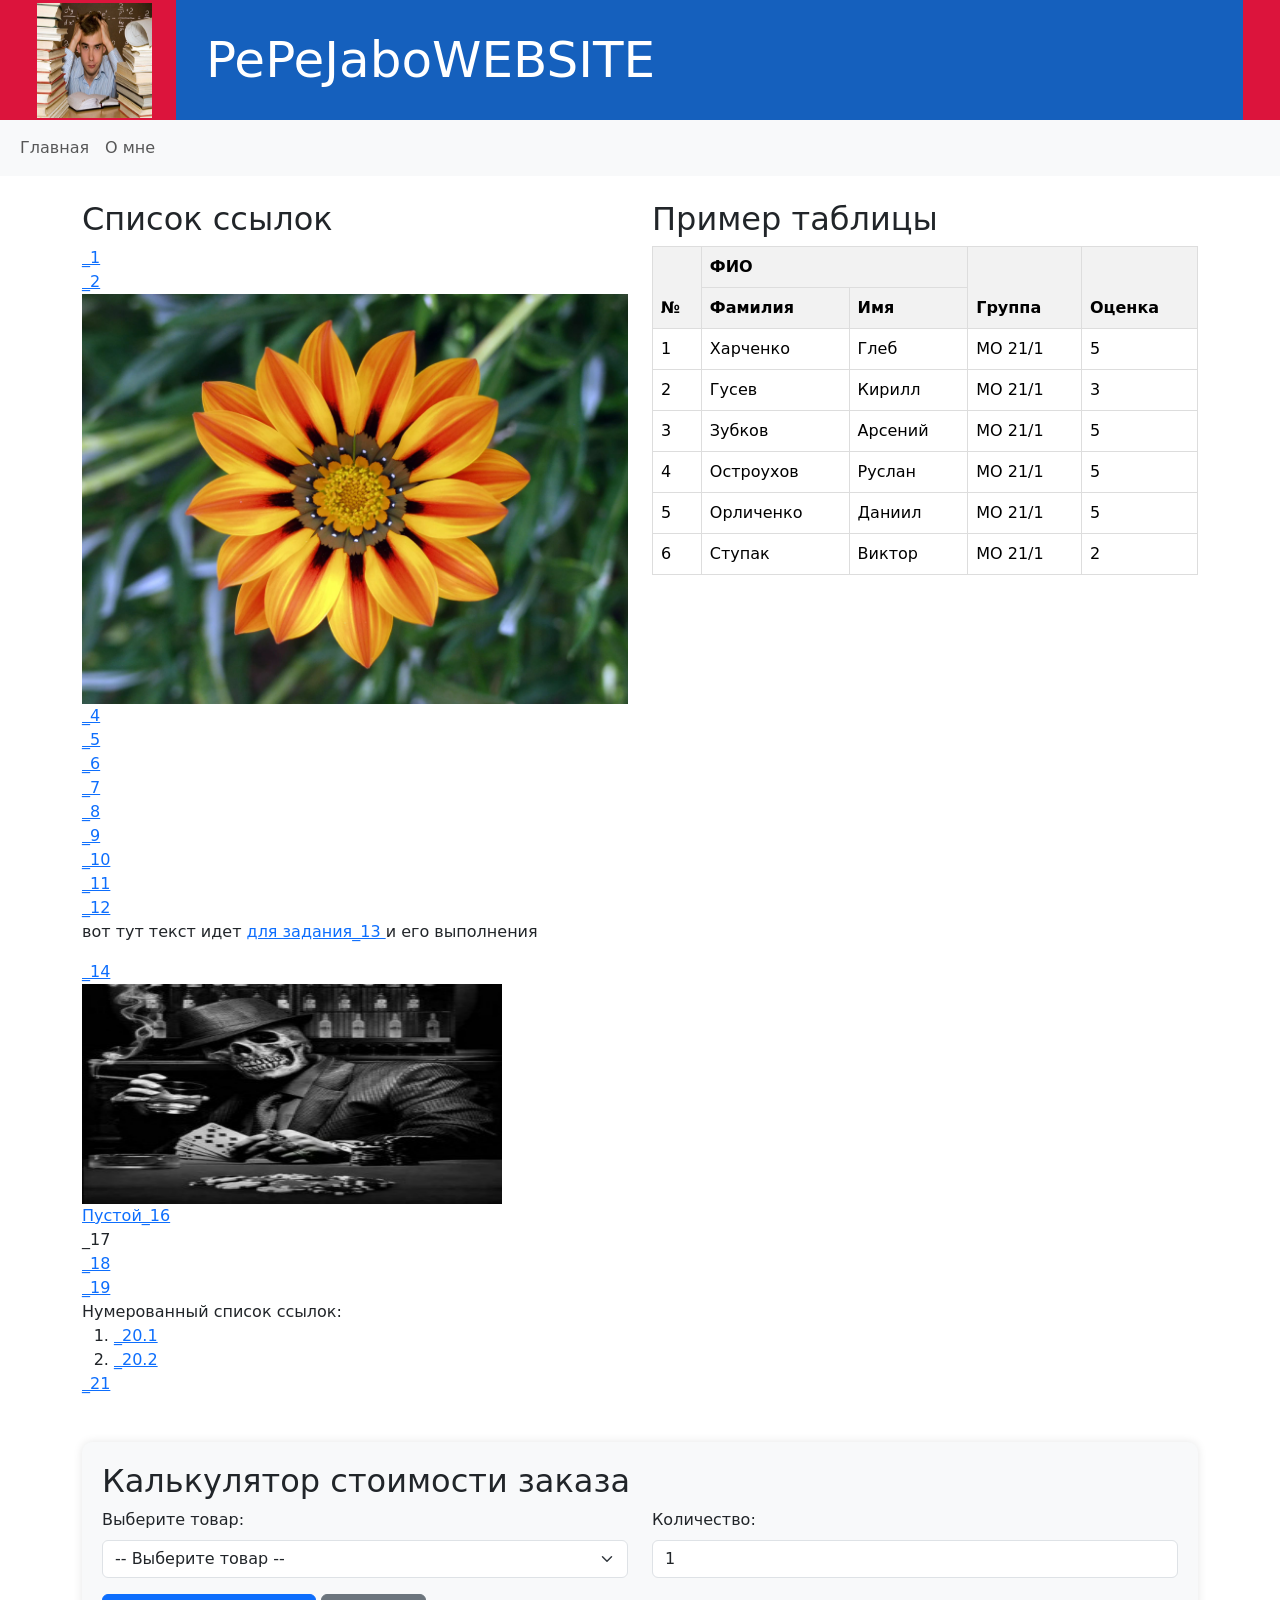
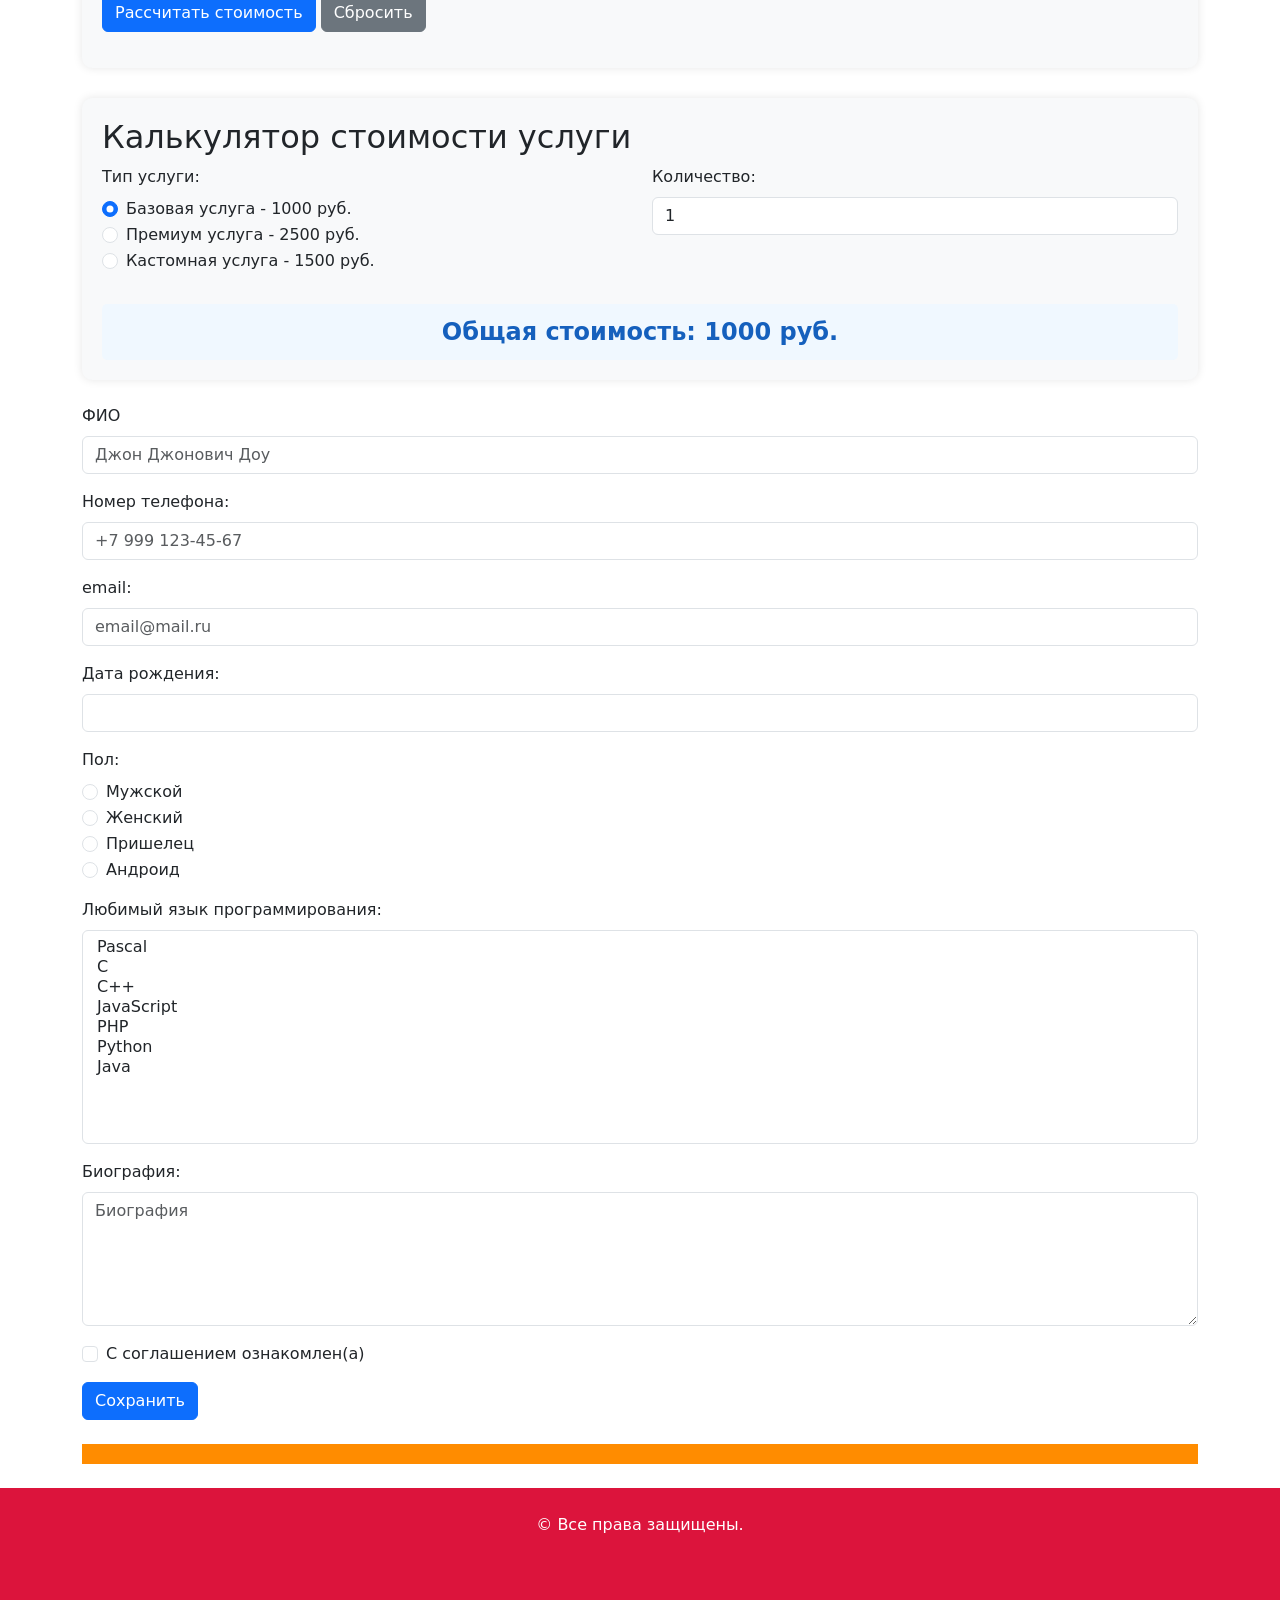
<file: 6/index.html>
<!DOCTYPE html>
<html lang="ru">
<head>
    <meta charset="UTF-8">
    <meta name="viewport" content="width=device-width, initial-scale=1.0">
    <title>Lab</title>
 
    <link href="https://cdn.jsdelivr.net/npm/bootstrap@5.3.0-alpha1/dist/css/bootstrap.min.css" rel="stylesheet">
    <style>
        
        .custom-header {
            background-color: #dc143c;
            padding: 25px;
            height: 120px;
        }
        
        .custom-nav {
            background-color: #1560bd;
            padding: 30px;
            font-size: 50px;
        }
        
        .custom-footer {
            background-color: #dc143c;
            padding: 25px;
            height: 120px;
        }
        
        .styled-table {
            width: 100%;
            border-collapse: collapse;
        }
        
        .styled-table th, .styled-table td {
            border: 1px solid #ddd;
            padding: 8px;
        }
        
        .styled-table th {
            background-color: #f2f2f2;
        }
        
        .download-img {
            max-width: 100%;
            height: auto;
        }
        
        .calculator-container {
            background-color: #f8f9fa;
            border-radius: 10px;
            padding: 20px;
            margin-top: 30px;
            box-shadow: 0 0 10px rgba(0,0,0,0.1);
        }
        
        .result-container {
            margin-top: 20px;
            padding: 15px;
            background-color: #e9ecef;
            border-radius: 5px;
            display: none;
        }
        
        .service-option {
            display: none;
        }
        
        .price-display {
            font-size: 1.5rem;
            font-weight: bold;
            color: #1560bd;
            margin-top: 15px;
            padding: 10px;
            background-color: #f0f8ff;
            border-radius: 5px;
            text-align: center;
        }
    </style>
</head>
<body>
  
    <div class="custom-header d-flex align-items-center">
        <div class="container-fluid">
            <div class="row align-items-center">
                <div class="col-auto">
                    <img class="img-fluid" src="alimenty-uchashemusya1.jpg" alt="ПОМОГИТЕ" style="width:115px; height:115px;">
                </div>
                <div class="col">
                    <div class="custom-nav text-white">PePeJaboWEBSITE</div>
                </div>
            </div>
        </div>
    </div>

    
    <header class="bg-light">
        <nav id="main-nav" class="navbar navbar-expand-lg navbar-light bg-light">
            <div class="container-fluid">
                <div class="navbar-nav">
                    <a class="nav-link" href="#">Главная</a>
                    <a class="nav-link" href="#">О мне</a>
                </div>
            </div>
        </nav>
    </header>

 
    <main class="container mt-4">
        <div class="row">
          
            <section class="col-md-6">
                <h2 id="top">Список ссылок</h2>
                <ul class="list-unstyled">
                    <li><a href="http://kubsu.ru/">_1</a></li>
                    <li><a href="https://kubsu.ru/">_2</a></li>
                    <li><img src="image.jpg" alt="Цветок" class="download-img" /></li>
                    <li><a href="/index.html">_4</a></li>
                    <li><a href="/">_5</a></li>
                    <li><a href="#form">_6</a></li>
                    <li><a href="https://www.kubsu.ru/ru/public-portfolio/13518">_7</a></li>
                    <li><a href="https://www.amazon.com/stores/page/ADB3739F-CC98-4809-9E1F-C36731141002?ingress=3&id=123">_8</a></li>
                    <li><a href="./www.kubsu.ru">_9</a></li>
                    <li><a href="1/page2.html">_10</a></li>
                    <li><a href="../page2">_11</a></li>
                    <li><a href="../../about.html">_12</a></li>
                    <li><p> вот тут текст идет <a href="./www.kubsu.ru">для задания_13 </a> и его выполнения </p></li>
                    <li><a href="https://www.dota2.com/home">_14</a></li>
                    <li>
                        <img src="coolskelet.jpeg" alt="CoolSkeleton" usemap="#workmap" width="420" height="220">
                        <map name="workmap">
                            <area shape="rect" coords="0,0,120,50" alt="skelet" href="https://dnd.su/articles/bestiary/58-skeletons/">
                            <area shape="circle" coords="110,80,50" alt="sigarette" href="https://ru.wikipedia.org/wiki/%D0%A1%D0%B8%D0%B3%D0%B0%D1%80%D0%B0">
                        </map>
                    </li>
                    <li><a href="">Пустой_16</a></li>
                    <li><a>_17</a></li>
                    <li><a href="https://example.com/hidden" rel="nofollow">_18</a></li>
                    <li><a href="https://example.com/noindex" rel="noindex">_19</a></li>
                    <li>
                        Нумерованный список ссылок:
                        <ol>
                            <li><a href="https://www.dota2.com/home">_20.1</a></li>
                            <li><a href="https://www.leagueoflegends.com">_20.2</a></li>
                        </ol>
                    </li>
                    <li><a href="ftp://demo:demo@speedtest.tele2.net/1MB.zip">_21</a></li>
                </ul>
            </section>

            <div class="col-md-6">
                <h2>Пример таблицы</h2>
                <div class="table-responsive">
                    <table class="table table-bordered styled-table">
                        <thead>
                            <tr>
                                <th rowspan="2">№</th>
                                <th colspan="2">ФИО</th>
                                <th rowspan="2">Группа</th>
                                <th rowspan="2">Оценка</th>
                            </tr>
                            <tr>
                                <th>Фамилия</th>
                                <th>Имя</th>
                            </tr>
                        </thead>
                        <tbody>
                            <tr><td>1</td><td>Харченко</td><td>Глеб</td><td>МО 21/1</td><td>5</td></tr>
                            <tr><td>2</td><td>Гусев</td><td>Кирилл</td><td>МО 21/1</td><td>3</td></tr>
                            <tr><td>3</td><td>Зубков</td><td>Арсений</td><td>МО 21/1</td><td>5</td></tr>
                            <tr><td>4</td><td>Остроухов</td><td>Руслан</td><td>МО 21/1</td><td>5</td></tr>
                            <tr><td>5</td><td>Орличенко</td><td>Даниил</td><td>МО 21/1</td><td>5</td></tr>
                            <tr><td>6</td><td>Ступак</td><td>Виктор</td><td>МО 21/1</td><td>2</td></tr>
                        </tbody>
                    </table>
                </div>
            </div>
        </div>

             <div class="calculator-container">
            <h2>Калькулятор стоимости заказа</h2>
            <div class="row">
                <div class="col-md-6">
                    <div class="mb-3">
                        <label for="product" class="form-label">Выберите товар:</label>
                        <select class="form-select" id="product">
                            <option value="0" selected disabled>-- Выберите товар --</option>
                            <option value="100000">Ноутбук Thunderobot - 100000 руб.</option>
                            <option value="5000">Warhammer 40,000 Commander Dante - 5000 руб.</option>
                            <option value="300">Наушники AirPods - 300 руб.</option>
                            <option value="1000">Донат в Apex Legends- 1000 руб.</option>
                            <option value="11000">Скинчики Dota 2 - 11000 руб.</option>
                             <option value="1">Ежевичный латте - 1 руб.</option>
                        </select>
                    </div>
                </div>
                <div class="col-md-6">
                    <div class="mb-3">
                        <label for="quantity" class="form-label">Количество:</label>
                        <input type="number" class="form-control" id="quantity" min="1" value="1">
                    </div>
                </div>
            </div>
            <div class="mb-3">
                <button type="button" class="btn btn-primary" id="calculate-btn">Рассчитать стоимость</button>
                <button type="button" class="btn btn-secondary" id="reset-btn">Сбросить</button>
            </div>
            <div class="result-container" id="result-container">
                <h4>Результат расчета:</h4>
                <p id="result-text"></p>
            </div>
        </div>

        <div class="calculator-container">
            <h2>Калькулятор стоимости услуги</h2>
            <div class="row">
                <div class="col-md-6">
                    <div class="mb-3">
                        <label class="form-label">Тип услуги:</label>
                        <div class="form-check">
                            <input class="form-check-input service-type" type="radio" name="serviceType" id="basicService" value="basic" checked>
                            <label class="form-check-label" for="basicService">
                                Базовая услуга - 1000 руб.
                            </label>
                        </div>
                        <div class="form-check">
                            <input class="form-check-input service-type" type="radio" name="serviceType" id="premiumService" value="premium">
                            <label class="form-check-label" for="premiumService">
                                Премиум услуга - 2500 руб.
                            </label>
                        </div>
                        <div class="form-check">
                            <input class="form-check-input service-type" type="radio" name="serviceType" id="customService" value="custom">
                            <label class="form-check-label" for="customService">
                                Кастомная услуга - 1500 руб.
                            </label>
                        </div>
                    </div>
                </div>
                <div class="col-md-6">
                    <div class="mb-3">
                        <label for="quantity" class="form-label">Количество:</label>
                        <input type="number" class="form-control" id="quantity" min="1" value="1">
                    </div>
                </div>
            </div>
            
            <div class="service-option" id="premiumOptions">
                <div class="mb-3">
                    <label for="premiumOption" class="form-label">Выберите опцию:</label>
                    <select class="form-select" id="premiumOption">
                        <option value="0">Без дополнительной опции</option>
                        <option value="500">Экспресс-доставка (+500 руб.)</option>
                        <option value="1000">Дополнительные услуги (+1000 руб.)</option>
                        <option value="1500">Расширенная гарантия (+1500 руб.)</option>
                    </select>
                </div>
            </div>
            
       
            <div class="service-option" id="customOptions">
                <div class="mb-3">
                    <div class="form-check">
                        <input class="form-check-input" type="checkbox" id="customProperty">
                        <label class="form-check-label" for="customProperty">
                            Включить премиум-функционал (+800 руб.)
                        </label>
                    </div>
                </div>
            </div>
            
            <div class="price-display" id="priceDisplay">
                Общая стоимость: 1000 руб.
            </div>
        </div>

    
        <div class="row mt-4">
            <div class="col-12">
                <form id="form">
                    <div class="mb-3">
                        <label for="name" class="form-label">ФИО</label>
                        <input type="text" class="form-control" id="name" name="name" placeholder="Джон Джонович Доу">
                    </div>

                    <div class="mb-3">
                        <label for="phone" class="form-label">Номер телефона:</label>
                        <input type="tel" class="form-control" id="phone" name="phone" placeholder="+7 999 123-45-67">
                    </div>

                    <div class="mb-3">
                        <label for="email" class="form-label">email:</label>
                        <input type="email" class="form-control" id="email" name="email" placeholder="email@mail.ru">
                    </div>

                    <div class="mb-3">
                        <label for="birthdate" class="form-label">Дата рождения:</label>
                        <input type="number" class="form-control" id="birthdate" name="birthdate">
                    </div>

                    <div class="mb-3">
                        <label class="form-label">Пол:</label>
                        <div class="form-check">
                            <input class="form-check-input" type="radio" name="gender" id="male" value="male">
                            <label class="form-check-label" for="male">Мужской</label>
                        </div>
                        <div class="form-check">
                            <input class="form-check-input" type="radio" name="gender" id="female" value="female">
                            <label class="form-check-label" for="female">Женский</label>
                        </div>
                        <div class="form-check">
                            <input class="form-check-input" type="radio" name="gender" id="alien" value="alien">
                            <label class="form-check-label" for="alien">Пришелец</label>
                        </div>
                        <div class="form-check">
                            <input class="form-check-input" type="radio" name="gender" id="android" value="android">
                            <label class="form-check-label" for="android">Андроид</label>
                        </div>
                    </div>

                    <div class="mb-3">
                        <label for="languages" class="form-label">Любимый язык программирования:</label>
                        <select class="form-select" id="languages" name="languages[]" multiple size="10">
                            <option value="Pascal">Pascal</option>
                            <option value="C">C</option>
                            <option value="C++">C++</option>
                            <option value="JavaScript">JavaScript</option>
                            <option value="PHP">PHP</option>
                            <option value="Python">Python</option>
                            <option value="Java">Java</option>
                        </select>
                    </div>

                    <div class="mb-3">
                        <label for="bio" class="form-label">Биография:</label>
                        <textarea class="form-control" id="bio" name="bio" placeholder="Биография" rows="5"></textarea>
                    </div>

                    <div class="mb-3 form-check">
                        <input type="checkbox" class="form-check-input" id="agree" name="agree" required>
                        <label class="form-check-label" for="agree">С соглашением ознакомлен(а)</label>
                    </div>

                    <button type="submit" class="btn btn-primary">Сохранить</button>
                </form>
            </div>
        </div>

        <div class="row mt-4">
            <div class="col-12">
                <div style="background-color:#ff8c00; padding:10px;"></div>
            </div>
        </div>
    </main>

  
    <footer class="custom-footer mt-4">
        <div class="container">
            <p class="text-center text-white">&copy; Все права защищены.</p>
        </div>
    </footer>

    <script>
        document.addEventListener('DOMContentLoaded', function() {
            const productSelect = document.getElementById('product');
            const quantityInput = document.getElementById('quantity');
            const calculateBtn = document.getElementById('calculate-btn');
            const resetBtn = document.getElementById('reset-btn');
            const resultContainer = document.getElementById('result-container');
            const resultText = document.getElementById('result-text');
            
            
            function calculateCost() {
                const productPrice = parseFloat(productSelect.value);
                const quantity = parseInt(quantityInput.value);
                
              
                if (isNaN(productPrice) || productPrice <= 0) {
                    alert('Пожалуйста, выберите товар');
                    return;
                }
                
                if (isNaN(quantity) || quantity <= 0) {
                    alert('Пожалуйста, введите корректное количество');
                    return;
                }
                
                const totalCost = productPrice * quantity;
                
        
                const productName = productSelect.options[productSelect.selectedIndex].text.split(' - ')[0];
                
            
                resultText.textContent = `Товар: ${productName}, Количество: ${quantity}, Общая стоимость: ${totalCost} руб.`;
                resultContainer.style.display = 'block';
            }
            
            function resetCalculator() {
                productSelect.selectedIndex = 0;
                quantityInput.value = 1;
                resultContainer.style.display = 'none';
            }
            
           
            calculateBtn.addEventListener('click', calculateCost);
            resetBtn.addEventListener('click', resetCalculator);
        
            quantityInput.addEventListener('keypress', function(e) {
                if (e.key === 'Enter') {
                    calculateCost();
                }
            });
        });
    </script>

   
    <script src="https://cdn.jsdelivr.net/npm/bootstrap@5.3.0-alpha1/dist/js/bootstrap.bundle.min.js"></script>
    
    <script>
        document.addEventListener('DOMContentLoaded', function() {
            const serviceTypeRadios = document.querySelectorAll('.service-type');
            const quantityInput = document.getElementById('quantity');
            const premiumOptions = document.getElementById('premiumOptions');
            const customOptions = document.getElementById('customOptions');
            const premiumOptionSelect = document.getElementById('premiumOption');
            const customPropertyCheckbox = document.getElementById('customProperty');
            const priceDisplay = document.getElementById('priceDisplay');
            
         
            const basePrices = {
                basic: 1000,
                premium: 2500,
                custom: 1500
            };
            
  
            function updateInterface() {
                const selectedService = document.querySelector('input[name="serviceType"]:checked').value;
                
             
                premiumOptions.style.display = 'none';
                customOptions.style.display = 'none';
                
                
                if (selectedService === 'premium') {
                    premiumOptions.style.display = 'block';
                } else if (selectedService === 'custom') {
                    customOptions.style.display = 'block';
                }
                
             
                calculatePrice();
            }
            
    
            function calculatePrice() {
                const selectedService = document.querySelector('input[name="serviceType"]:checked').value;
                const quantity = parseInt(quantityInput.value) || 1;
                
                let basePrice = basePrices[selectedService];
                let additionalCost = 0;
                
          
                if (selectedService === 'premium') {
                    additionalCost += parseInt(premiumOptionSelect.value) || 0;
                }
                
                if (selectedService === 'custom' && customPropertyCheckbox.checked) {
                    additionalCost += 800;
                }
               
                const totalPrice = (basePrice + additionalCost) * quantity;
                
              
                priceDisplay.textContent = `Общая стоимость: ${totalPrice} руб.`;
            }
            
          
            serviceTypeRadios.forEach(radio => {
                radio.addEventListener('change', updateInterface);
            });
            
            quantityInput.addEventListener('input', calculatePrice);
            premiumOptionSelect.addEventListener('change', calculatePrice);
            customPropertyCheckbox.addEventListener('change', calculatePrice);
            
            updateInterface();
        });
    </script>
</body>
</html>
</file>
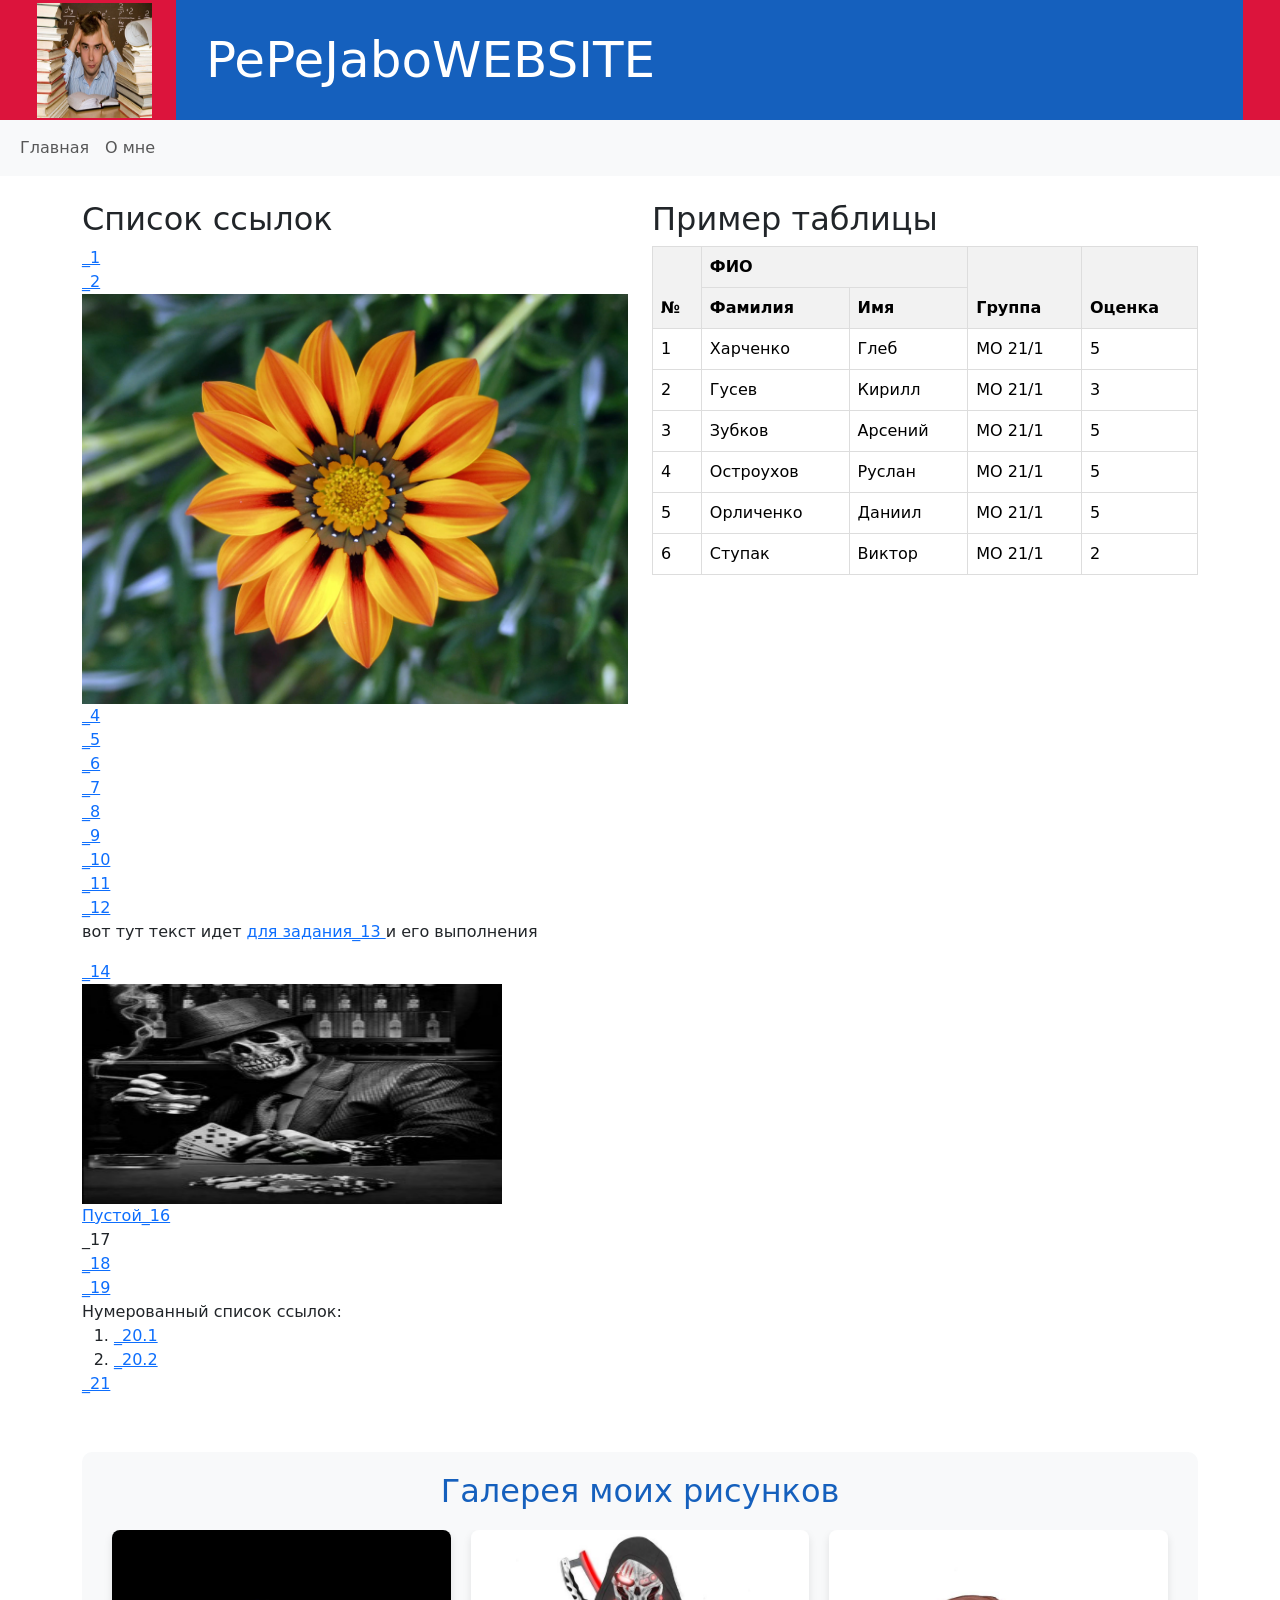
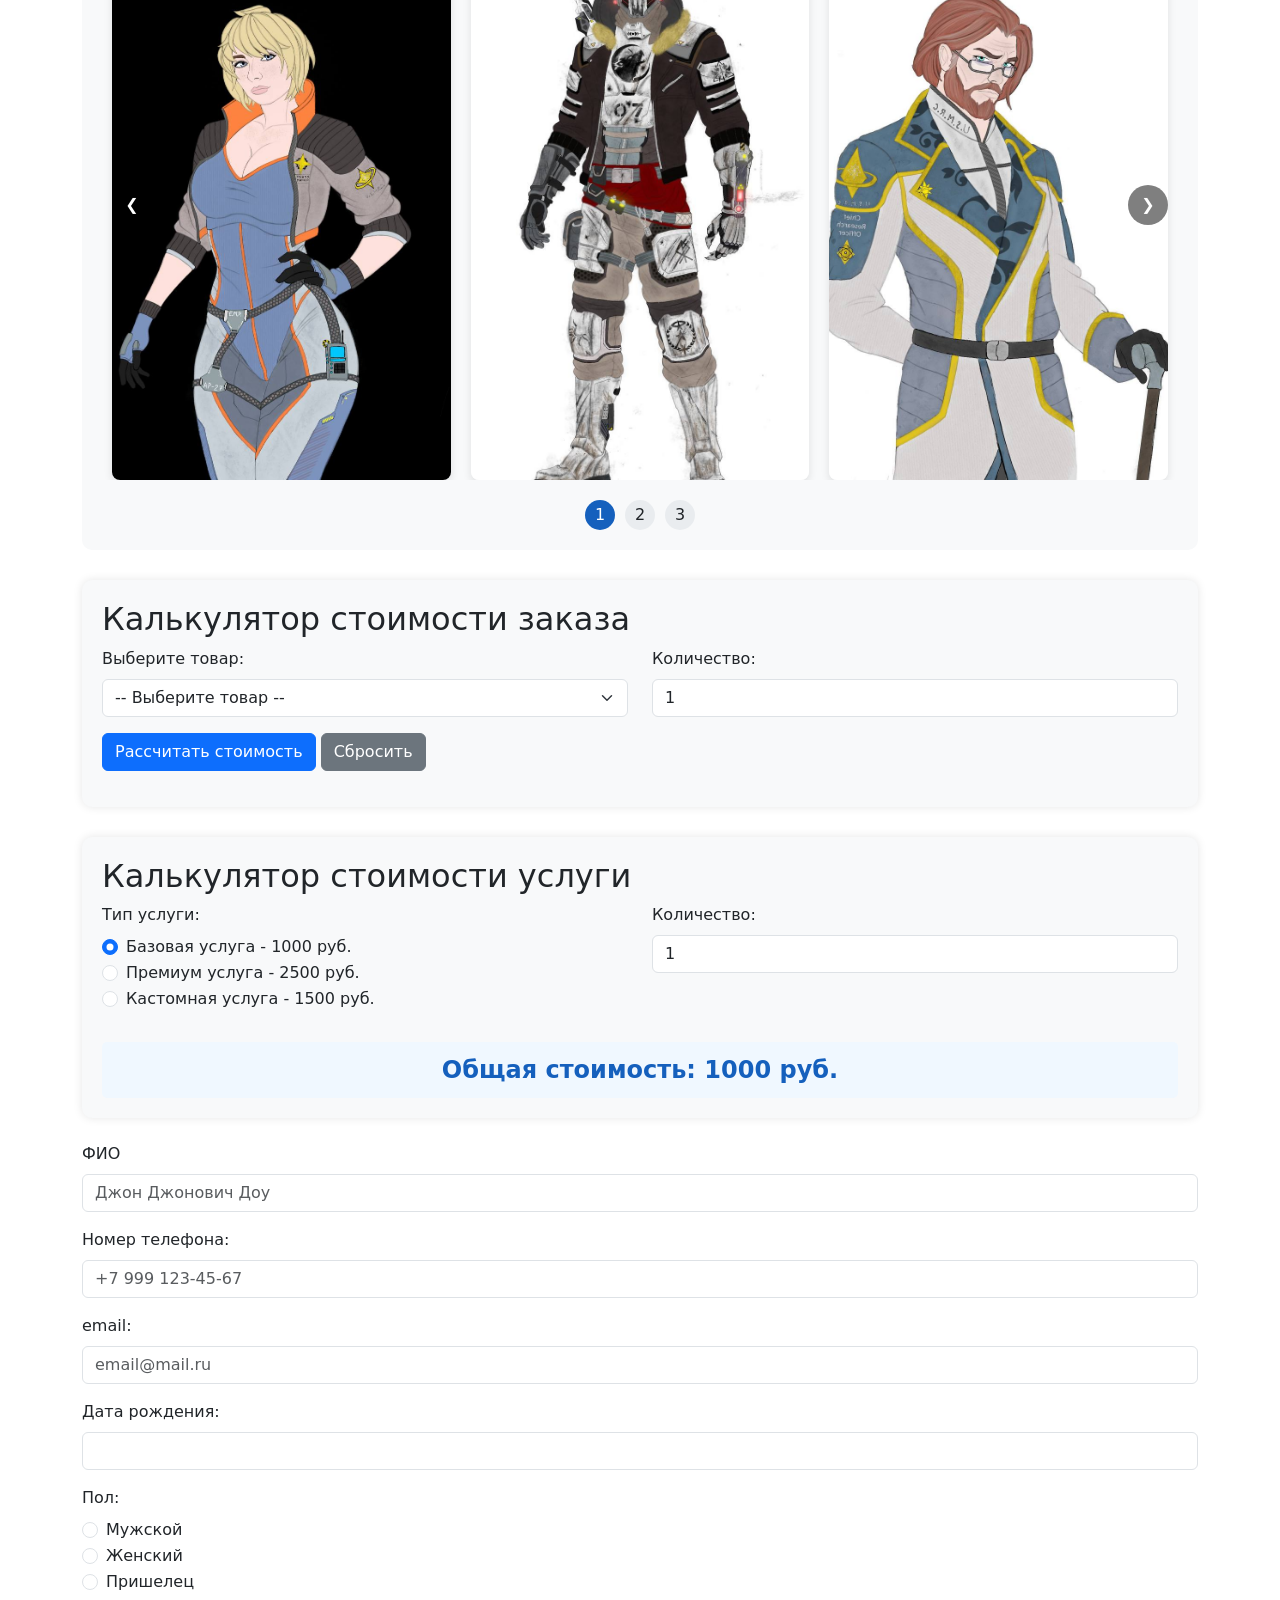
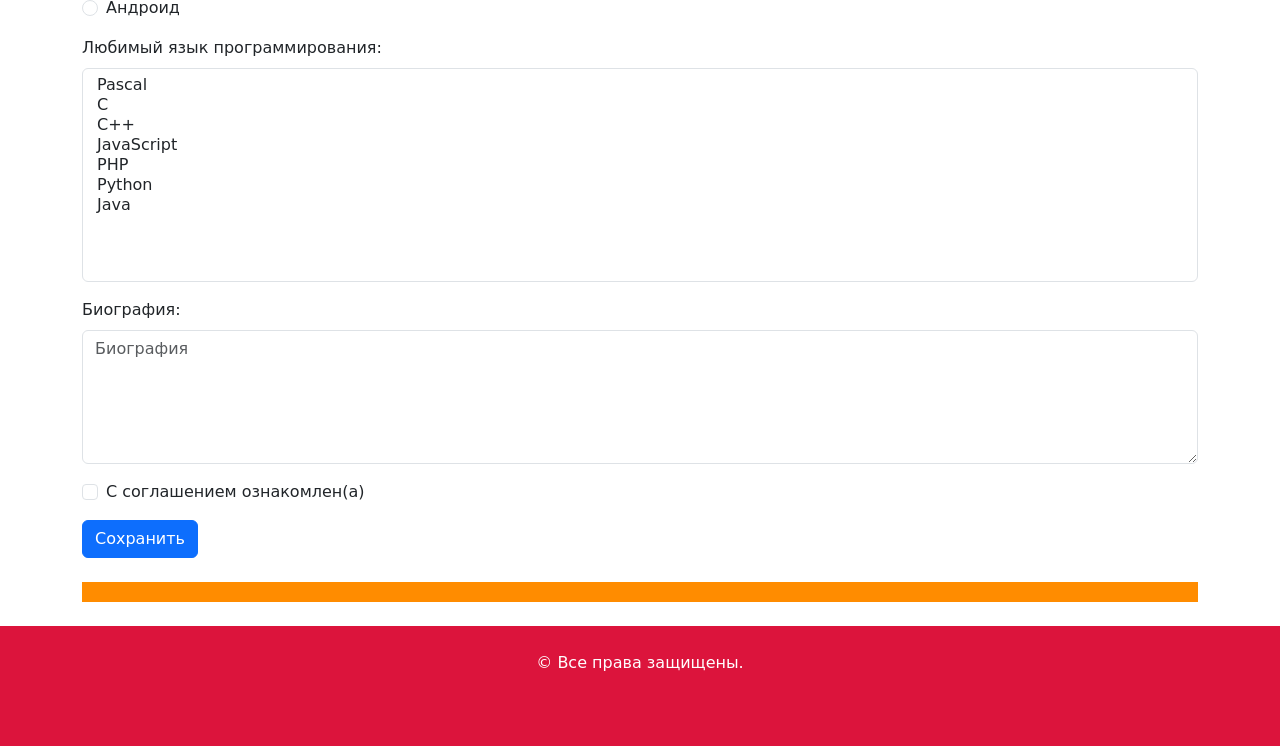
<file: 7/index.html>
<!DOCTYPE html>
<html lang="ru">
<head>
    <meta charset="UTF-8">
    <meta name="viewport" content="width=device-width, initial-scale=1.0">
    <title>Labs</title>
 
    <link href="https://cdn.jsdelivr.net/npm/bootstrap@5.3.0-alpha1/dist/css/bootstrap.min.css" rel="stylesheet">
    <style>
        
        .custom-header {
            background-color: #dc143c;
            padding: 25px;
            height: 120px;
        }
        
        .custom-nav {
            background-color: #1560bd;
            padding: 30px;
            font-size: 50px;
        }
        
        .custom-footer {
            background-color: #dc143c;
            padding: 25px;
            height: 120px;
        }
        
        .styled-table {
            width: 100%;
            border-collapse: collapse;
        }
        
        .styled-table th, .styled-table td {
            border: 1px solid #ddd;
            padding: 8px;
        }
        
        .styled-table th {
            background-color: #f2f2f2;
        }
        
        .download-img {
            max-width: 100%;
            height: auto;
        }
        
        .calculator-container {
            background-color: #f8f9fa;
            border-radius: 10px;
            padding: 20px;
            margin-top: 30px;
            box-shadow: 0 0 10px rgba(0,0,0,0.1);
        }
        
        .result-container {
            margin-top: 20px;
            padding: 15px;
            background-color: #e9ecef;
            border-radius: 5px;
            display: none;
        }
        
        .service-option {
            display: none;
        }
        
        .price-display {
            font-size: 1.5rem;
            font-weight: bold;
            color: #1560bd;
            margin-top: 15px;
            padding: 10px;
            background-color: #f0f8ff;
            border-radius: 5px;
            text-align: center;
        }
        
        .gallery-container {
            margin-top: 40px;
            padding: 20px;
            background-color: #f8f9fa;
            border-radius: 10px;
        }
        
        .gallery-title {
            text-align: center;
            margin-bottom: 20px;
            color: #1560bd;
        }
        
        .gallery-slider {
            position: relative;
            overflow: hidden;
            margin: 0 auto;
        }
        
        .gallery-track {
            display: flex;
            transition: transform 0.5s ease;
        }
        
        .gallery-slide {
            flex: 0 0 33.333%;
            padding: 0 10px;
            box-sizing: border-box;
        }
        
        .gallery-image {
            width: 100%;
            height: 550px;
            object-fit: cover;
            border-radius: 8px;
            box-shadow: 0 4px 8px rgba(0,0,0,0.1);
        }
        
        .gallery-nav {
            position: absolute;
            top: 50%;
            transform: translateY(-50%);
            background-color: rgba(0,0,0,0.5);
            color: white;
            border: none;
            width: 40px;
            height: 40px;
            border-radius: 50%;
            display: flex;
            align-items: center;
            justify-content: center;
            cursor: pointer;
            z-index: 10;
            transition: background-color 0.3s;
        }
        
        .gallery-nav:hover {
            background-color: rgba(0,0,0,0.7);
        }
        
        .gallery-prev {
            left: 10px;
        }
        
        .gallery-next {
            right: 10px;
        }
        
        .gallery-pager {
            display: flex;
            justify-content: center;
            margin-top: 20px;
            gap: 10px;
        }
        
        .gallery-page {
            width: 30px;
            height: 30px;
            display: flex;
            align-items: center;
            justify-content: center;
            border-radius: 50%;
            background-color: #e9ecef;
            cursor: pointer;
            transition: background-color 0.3s;
        }
        
        .gallery-page.active {
            background-color: #1560bd;
            color: white;
        }
        
        @media (max-width: 768px) {
            .gallery-slide {
                flex: 0 0 100%;
            }
            
            .gallery-image {
                height: 250px;
            }
        }
    </style>
</head>
<body>
  
    <div class="custom-header d-flex align-items-center">
        <div class="container-fluid">
            <div class="row align-items-center">
                <div class="col-auto">
                    <img class="img-fluid" src="alimenty-uchashemusya1.jpg" alt="ПОМОГИТЕ" style="width:115px; height:115px;">
                </div>
                <div class="col">
                    <div class="custom-nav text-white">PePeJaboWEBSITE</div>
                </div>
            </div>
        </div>
    </div>

    
    <header class="bg-light">
        <nav id="main-nav" class="navbar navbar-expand-lg navbar-light bg-light">
            <div class="container-fluid">
                <div class="navbar-nav">
                    <a class="nav-link" href="#">Главная</a>
                    <a class="nav-link" href="#">О мне</a>
                </div>
            </div>
        </nav>
    </header>

 
    <main class="container mt-4">
        <div class="row">
          
            <section class="col-md-6">
                <h2 id="top">Список ссылок</h2>
                <ul class="list-unstyled">
                    <li><a href="http://kubsu.ru/">_1</a></li>
                    <li><a href="https://kubsu.ru/">_2</a></li>
                    <li><img src="image.jpg" alt="Цветок" class="download-img" /></li>
                    <li><a href="/index.html">_4</a></li>
                    <li><a href="/">_5</a></li>
                    <li><a href="#form">_6</a></li>
                    <li><a href="https://www.kubsu.ru/ru/public-portfolio/13518">_7</a></li>
                    <li><a href="https://www.amazon.com/stores/page/ADB3739F-CC98-4809-9E1F-C36731141002?ingress=3&id=123">_8</a></li>
                    <li><a href="./www.kubsu.ru">_9</a></li>
                    <li><a href="1/page2.html">_10</a></li>
                    <li><a href="../page2">_11</a></li>
                    <li><a href="../../about.html">_12</a></li>
                    <li><p> вот тут текст идет <a href="./www.kubsu.ru">для задания_13 </a> и его выполнения </p></li>
                    <li><a href="https://www.dota2.com/home">_14</a></li>
                    <li>
                        <img src="coolskelet.jpeg" alt="CoolSkeleton" usemap="#workmap" width="420" height="220">
                        <map name="workmap">
                            <area shape="rect" coords="0,0,120,50" alt="skelet" href="https://dnd.su/articles/bestiary/58-skeletons/">
                            <area shape="circle" coords="110,80,50" alt="sigarette" href="https://ru.wikipedia.org/wiki/%D0%A1%D0%B8%D0%B3%D0%B0%D1%80%D0%B0">
                        </map>
                    </li>
                    <li><a href="">Пустой_16</a></li>
                    <li><a>_17</a></li>
                    <li><a href="https://example.com/hidden" rel="nofollow">_18</a></li>
                    <li><a href="https://example.com/noindex" rel="noindex">_19</a></li>
                    <li>
                        Нумерованный список ссылок:
                        <ol>
                            <li><a href="https://www.dota2.com/home">_20.1</a></li>
                            <li><a href="https://www.leagueoflegends.com">_20.2</a></li>
                        </ol>
                    </li>
                    <li><a href="ftp://demo:demo@speedtest.tele2.net/1MB.zip">_21</a></li>
                </ul>
            </section>

            <div class="col-md-6">
                <h2>Пример таблицы</h2>
                <div class="table-responsive">
                    <table class="table table-bordered styled-table">
                        <thead>
                            <tr>
                                <th rowspan="2">№</th>
                                <th colspan="2">ФИО</th>
                                <th rowspan="2">Группа</th>
                                <th rowspan="2">Оценка</th>
                            </tr>
                            <tr>
                                <th>Фамилия</th>
                                <th>Имя</th>
                            </tr>
                        </thead>
                        <tbody>
                            <tr><td>1</td><td>Харченко</td><td>Глеб</td><td>МО 21/1</td><td>5</td></tr>
                            <tr><td>2</td><td>Гусев</td><td>Кирилл</td><td>МО 21/1</td><td>3</td></tr>
                            <tr><td>3</td><td>Зубков</td><td>Арсений</td><td>МО 21/1</td><td>5</td></tr>
                            <tr><td>4</td><td>Остроухов</td><td>Руслан</td><td>МО 21/1</td><td>5</td></tr>
                            <tr><td>5</td><td>Орличенко</td><td>Даниил</td><td>МО 21/1</td><td>5</td></tr>
                            <tr><td>6</td><td>Ступак</td><td>Виктор</td><td>МО 21/1</td><td>2</td></tr>
                        </tbody>
                    </table>
                </div>
            </div>
        </div>

     
        <div class="gallery-container">
            <h2 class="gallery-title">Галерея моих рисунков</h2>
            <div class="gallery-slider">
                <button class="gallery-nav gallery-prev">&#10094;</button>
                <div class="gallery-track">
                    <div class="gallery-slide">
                        <img src="1.jfif" alt="Изображение 1" class="gallery-image">
                    </div>
                    <div class="gallery-slide">
                        <img src="2.jfif" alt="Изображение 2" class="gallery-image">
                    </div>
                    <div class="gallery-slide">
                        <img src="3.jfif" alt="Изображение 3" class="gallery-image">
                    </div>
                    <div class="gallery-slide">
                        <img src="4.jfif" alt="Изображение 4" class="gallery-image">
                    </div>
                    <div class="gallery-slide">
                        <img src="5.jfif" alt="Изображение 5" class="gallery-image">
                    </div>
                    <div class="gallery-slide">
                        <img src="6.jfif" alt="Изображение 6" class="gallery-image">
                    </div>
                    <div class="gallery-slide">
                        <img src="7.jfif" alt="Изображение 7" class="gallery-image">
                    </div>
                    <div class="gallery-slide">
                        <img src="8.jfif" alt="Изображение 8" class="gallery-image">
                    </div>
                </div>
                <button class="gallery-nav gallery-next">&#10095;</button>
            </div>
            <div class="gallery-pager" id="galleryPager">
              
            </div>
        </div>

      
        <div class="calculator-container">
            <h2>Калькулятор стоимости заказа</h2>
            <div class="row">
                <div class="col-md-6">
                    <div class="mb-3">
                        <label for="product" class="form-label">Выберите товар:</label>
                        <select class="form-select" id="product">
                            <option value="0" selected disabled>-- Выберите товар --</option>
                            <option value="100000">Ноутбук Thunderobot - 100000 руб.</option>
                            <option value="5000">Warhammer 40,000 Commander Dante - 5000 руб.</option>
                            <option value="300">Наушники AirPods - 300 руб.</option>
                            <option value="1000">Донат в Apex Legends- 1000 руб.</option>
                            <option value="11000">Скинчики Dota 2 - 11000 руб.</option>
                            <option value="1">Ежевичный латте - 1 руб.</option>
                        </select>
                    </div>
                </div>
                <div class="col-md-6">
                    <div class="mb-3">
                        <label for="quantity" class="form-label">Количество:</label>
                        <input type="number" class="form-control" id="quantity" min="1" value="1">
                    </div>
                </div>
            </div>
            <div class="mb-3">
                <button type="button" class="btn btn-primary" id="calculate-btn">Рассчитать стоимость</button>
                <button type="button" class="btn btn-secondary" id="reset-btn">Сбросить</button>
            </div>
            <div class="result-container" id="result-container">
                <h4>Результат расчета:</h4>
                <p id="result-text"></p>
            </div>
        </div>


        <div class="calculator-container">
            <h2>Калькулятор стоимости услуги</h2>
            <div class="row">
                <div class="col-md-6">
                    <div class="mb-3">
                        <label class="form-label">Тип услуги:</label>
                        <div class="form-check">
                            <input class="form-check-input service-type" type="radio" name="serviceType" id="basicService" value="basic" checked>
                            <label class="form-check-label" for="basicService">
                                Базовая услуга - 1000 руб.
                            </label>
                        </div>
                        <div class="form-check">
                            <input class="form-check-input service-type" type="radio" name="serviceType" id="premiumService" value="premium">
                            <label class="form-check-label" for="premiumService">
                                Премиум услуга - 2500 руб.
                            </label>
                        </div>
                        <div class="form-check">
                            <input class="form-check-input service-type" type="radio" name="serviceType" id="customService" value="custom">
                            <label class="form-check-label" for="customService">
                                Кастомная услуга - 1500 руб.
                            </label>
                        </div>
                    </div>
                </div>
                <div class="col-md-6">
                    <div class="mb-3">
                        <label for="quantityService" class="form-label">Количество:</label>
                        <input type="number" class="form-control" id="quantityService" min="1" value="1">
                    </div>
                </div>
            </div>
            
            <div class="service-option" id="premiumOptions">
                <div class="mb-3">
                    <label for="premiumOption" class="form-label">Выберите опцию:</label>
                    <select class="form-select" id="premiumOption">
                        <option value="0">Без дополнительной опции</option>
                        <option value="500">Экспресс-доставка (+500 руб.)</option>
                        <option value="1000">Дополнительные услуги (+1000 руб.)</option>
                        <option value="1500">Расширенная гарантия (+1500 руб.)</option>
                    </select>
                </div>
            </div>
            
            <div class="service-option" id="customOptions">
                <div class="mb-3">
                    <div class="form-check">
                        <input class="form-check-input" type="checkbox" id="customProperty">
                        <label class="form-check-label" for="customProperty">
                            Включить премиум-функционал (+800 руб.)
                        </label>
                    </div>
                </div>
            </div>
            
            <div class="price-display" id="priceDisplay">
                Общая стоимость: 1000 руб.
            </div>
        </div>

       
        <div class="row mt-4">
            <div class="col-12">
                <form id="form">
                    <div class="mb-3">
                        <label for="name" class="form-label">ФИО</label>
                        <input type="text" class="form-control" id="name" name="name" placeholder="Джон Джонович Доу">
                    </div>

                    <div class="mb-3">
                        <label for="phone" class="form-label">Номер телефона:</label>
                        <input type="tel" class="form-control" id="phone" name="phone" placeholder="+7 999 123-45-67">
                    </div>

                    <div class="mb-3">
                        <label for="email" class="form-label">email:</label>
                        <input type="email" class="form-control" id="email" name="email" placeholder="email@mail.ru">
                    </div>

                    <div class="mb-3">
                        <label for="birthdate" class="form-label">Дата рождения:</label>
                        <input type="number" class="form-control" id="birthdate" name="birthdate">
                    </div>

                    <div class="mb-3">
                        <label class="form-label">Пол:</label>
                        <div class="form-check">
                            <input class="form-check-input" type="radio" name="gender" id="male" value="male">
                            <label class="form-check-label" for="male">Мужской</label>
                        </div>
                        <div class="form-check">
                            <input class="form-check-input" type="radio" name="gender" id="female" value="female">
                            <label class="form-check-label" for="female">Женский</label>
                        </div>
                        <div class="form-check">
                            <input class="form-check-input" type="radio" name="gender" id="alien" value="alien">
                            <label class="form-check-label" for="alien">Пришелец</label>
                        </div>
                        <div class="form-check">
                            <input class="form-check-input" type="radio" name="gender" id="android" value="android">
                            <label class="form-check-label" for="android">Андроид</label>
                        </div>
                    </div>

                    <div class="mb-3">
                        <label for="languages" class="form-label">Любимый язык программирования:</label>
                        <select class="form-select" id="languages" name="languages[]" multiple size="10">
                            <option value="Pascal">Pascal</option>
                            <option value="C">C</option>
                            <option value="C++">C++</option>
                            <option value="JavaScript">JavaScript</option>
                            <option value="PHP">PHP</option>
                            <option value="Python">Python</option>
                            <option value="Java">Java</option>
                        </select>
                    </div>

                    <div class="mb-3">
                        <label for="bio" class="form-label">Биография:</label>
                        <textarea class="form-control" id="bio" name="bio" placeholder="Биография" rows="5"></textarea>
                    </div>

                    <div class="mb-3 form-check">
                        <input type="checkbox" class="form-check-input" id="agree" name="agree" required>
                        <label class="form-check-label" for="agree">С соглашением ознакомлен(а)</label>
                    </div>

                    <button type="submit" class="btn btn-primary">Сохранить</button>
                </form>
            </div>
        </div>

        <div class="row mt-4">
            <div class="col-12">
                <div style="background-color:#ff8c00; padding:10px;"></div>
            </div>
        </div>
    </main>

    <footer class="custom-footer mt-4">
        <div class="container">
            <p class="text-center text-white">&copy; Все права защищены.</p>
        </div>
    </footer>

    <script src="https://cdn.jsdelivr.net/npm/bootstrap@5.3.0-alpha1/dist/js/bootstrap.bundle.min.js"></script>
    
    <script>
        
        document.addEventListener('DOMContentLoaded', function() {
            
            const galleryTrack = document.querySelector('.gallery-track');
            const gallerySlides = document.querySelectorAll('.gallery-slide');
            const prevButton = document.querySelector('.gallery-prev');
            const nextButton = document.querySelector('.gallery-next');
            const galleryPager = document.getElementById('galleryPager');
            
           
            let currentSlide = 0;
            let slidesPerView = 3; 
            
           
            function updateSlidesPerView() {
                if (window.innerWidth <= 768) {
                    slidesPerView = 1;
                } else {
                    slidesPerView = 3;
                }
                updateGallery();
            }
            
           
            function getTotalPages() {
                return Math.ceil(gallerySlides.length / slidesPerView);
            }
            
            function updateGallery() {
                const slideWidth = 100 / slidesPerView;
                const translateX = -currentSlide * slideWidth;
                galleryTrack.style.transform = `translateX(${translateX}%)`;
                
                
                updatePager();
            }
            
            
            function createPager() {
                galleryPager.innerHTML = '';
                const totalPages = getTotalPages();
                
                for (let i = 0; i < totalPages; i++) {
                    const pageElement = document.createElement('div');
                    pageElement.className = 'gallery-page';
                    if (i === currentSlide) {
                        pageElement.classList.add('active');
                    }
                    pageElement.textContent = i + 1;
                    pageElement.addEventListener('click', () => {
                        goToSlide(i);
                    });
                    galleryPager.appendChild(pageElement);
                }
            }
            
            
            function updatePager() {
                const totalPages = getTotalPages();
                const pageElements = document.querySelectorAll('.gallery-page');
                
              
                if (pageElements.length !== totalPages) {
                    createPager();
                    return;
                }
                
               
                pageElements.forEach((page, index) => {
                    if (index === currentSlide) {
                        page.classList.add('active');
                    } else {
                        page.classList.remove('active');
                    }
                });
            }
            
           
            function goToSlide(slideIndex) {
                const totalPages = getTotalPages();
                
                if (slideIndex < 0) {
                    currentSlide = totalPages - 1;
                } else if (slideIndex >= totalPages) {
                    currentSlide = 0;
                } else {
                    currentSlide = slideIndex;
                }
                
                updateGallery();
            }
            
                        function nextSlide() {
                goToSlide(currentSlide + 1);
            }
            
            
            function prevSlide() {
                goToSlide(currentSlide - 1);
            }
            
            
            function initGallery() {
                updateSlidesPerView();
                createPager();
              
                prevButton.addEventListener('click', prevSlide);
                nextButton.addEventListener('click', nextSlide);
          
                window.addEventListener('resize', updateSlidesPerView);
            }
            
 
            initGallery();
        });

        document.addEventListener('DOMContentLoaded', function() {
            const productSelect = document.getElementById('product');
            const quantityInput = document.getElementById('quantity');
            const calculateBtn = document.getElementById('calculate-btn');
            const resetBtn = document.getElementById('reset-btn');
            const resultContainer = document.getElementById('result-container');
            const resultText = document.getElementById('result-text');
            
            function calculateCost() {
                const productPrice = parseFloat(productSelect.value);
                const quantity = parseInt(quantityInput.value);
                
                if (isNaN(productPrice) || productPrice <= 0) {
                    alert('Пожалуйста, выберите товар');
                    return;
                }
                
                if (isNaN(quantity) || quantity <= 0) {
                    alert('Пожалуйста, введите корректное количество');
                    return;
                }
                
                const totalCost = productPrice * quantity;
                const productName = productSelect.options[productSelect.selectedIndex].text.split(' - ')[0];
                
                resultText.textContent = `Товар: ${productName}, Количество: ${quantity}, Общая стоимость: ${totalCost} руб.`;
                resultContainer.style.display = 'block';
            }
            
            function resetCalculator() {
                productSelect.selectedIndex = 0;
                quantityInput.value = 1;
                resultContainer.style.display = 'none';
            }
            
            calculateBtn.addEventListener('click', calculateCost);
            resetBtn.addEventListener('click', resetCalculator);
        
            quantityInput.addEventListener('keypress', function(e) {
                if (e.key === 'Enter') {
                    calculateCost();
                }
            });
        });

        
        document.addEventListener('DOMContentLoaded', function() {
            const serviceTypeRadios = document.querySelectorAll('.service-type');
            const quantityInput = document.getElementById('quantityService');
            const premiumOptions = document.getElementById('premiumOptions');
            const customOptions = document.getElementById('customOptions');
            const premiumOptionSelect = document.getElementById('premiumOption');
            const customPropertyCheckbox = document.getElementById('customProperty');
            const priceDisplay = document.getElementById('priceDisplay');
            
            const basePrices = {
                basic: 1000,
                premium: 2500,
                custom: 1500
            };
            
            function updateInterface() {
                const selectedService = document.querySelector('input[name="serviceType"]:checked').value;
                
                premiumOptions.style.display = 'none';
                customOptions.style.display = 'none';
                
                if (selectedService === 'premium') {
                    premiumOptions.style.display = 'block';
                } else if (selectedService === 'custom') {
                    customOptions.style.display = 'block';
                }
                
                calculatePrice();
            }
            
            function calculatePrice() {
                const selectedService = document.querySelector('input[name="serviceType"]:checked').value;
                const quantity = parseInt(quantityInput.value) || 1;
                
                let basePrice = basePrices[selectedService];
                let additionalCost = 0;
                
                if (selectedService === 'premium') {
                    additionalCost += parseInt(premiumOptionSelect.value) || 0;
                }
                
                if (selectedService === 'custom' && customPropertyCheckbox.checked) {
                    additionalCost += 800;
                }
               
                const totalPrice = (basePrice + additionalCost) * quantity;
                
                priceDisplay.textContent = `Общая стоимость: ${totalPrice} руб.`;
            }
            
            serviceTypeRadios.forEach(radio => {
                radio.addEventListener('change', updateInterface);
            });
            
            quantityInput.addEventListener('input', calculatePrice);
            premiumOptionSelect.addEventListener('change', calculatePrice);
            customPropertyCheckbox.addEventListener('change', calculatePrice);
            
            updateInterface();
        });
    </script>
</body>
</html>
</file>
